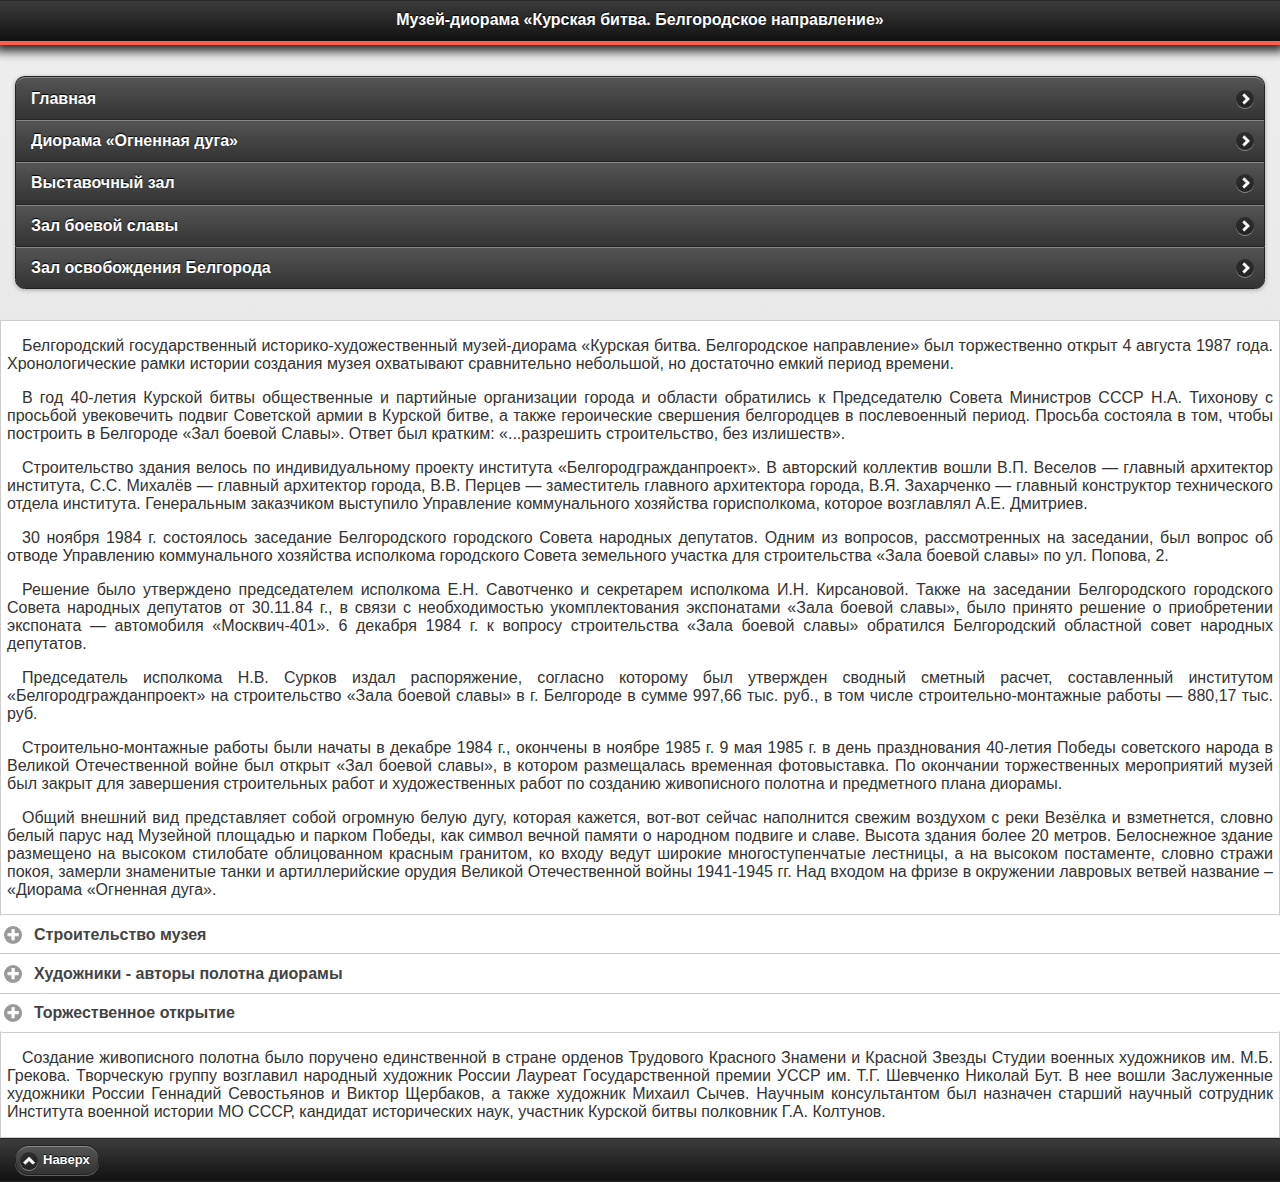
<file: index.html>
<!DOCTYPE html PUBLIC "-//W3C//DTD XHTML 1.0 Transitional//EN" "http://www.w3.org/TR/xhtml1/DTD/xhtml1-transitional.dtd">
<html xmlns="http://www.w3.org/1999/xhtml"><!-- InstanceBegin template="/Templates/mobiletemplate.dwt" codeOutsideHTMLIsLocked="false" -->
<head>
<!-- InstanceBeginEditable name="doctitle" -->
<title>index.htm</title>
<!-- InstanceEndEditable --><!-- InstanceBeginEditable name="head" --><!-- InstanceEndEditable -->
<meta http-equiv="Content-Type" content="text/html; charset=utf-8" />
<meta name="viewport" content="width=device-width, initial-scale=1.0, maximum-scale=1.0;" />
<meta name="apple-mobile-web-app-capable" content="yes" />
<link rel="stylesheet" href="css/jquery.mobile-1.0.min.css" />
<link rel="stylesheet" href="css/style.css" />
<link rel="stylesheet" href="css/photoswipe.css" />
<link rel="stylesheet" href="css/msgBoxLight.css" />
<script type="text/javascript" charset="utf-8" src="js/jquery-1.6.4.min.js"></script>
<script type="text/javascript" charset="utf-8" src="js/jquery.mobile-1.0.min.js"></script>
<script type="text/javascript" charset="utf-8" src="js/klass.min.js"></script>
<script type="text/javascript" charset="utf-8" src="js/code.photoswipe.jquery-3.0.4.min.js"></script>
<script type="text/javascript" charset="utf-8" src="js/custom.js"></script>
<script type="text/javascript" charset="utf-8" src="js/jquery.msgBox.js"></script>
</head>
<body>
<!-- /header -->
<div data-role="page" data-add-back-btn="true" >
  <div data-role="header" id="header">
    <h1 align="center">Музей-диорама «Курская битва. Белгородское направление»</h1>
  </div>
  <!-- /header -->
  <div data-role="content">
    <ul data-role="listview" data-inset="true" data-theme="a">
      <li> <a href="index.html">Главная</a> </li>
      <li> <a href="panorama.html">Диорама «Огненная дуга»</a> </li>
      <li> <a href="video.html">Выставочный зал</a> </li>  
       <li> <a href="zalboev.html">Зал боевой славы</a> </li> 
       <li> <a href="zalosvob.html">Зал освобождения Белгорода</a> </li>    
    </ul>
  </div>
  <!-- /content -->
  <div class="ui-body-d">
  <!-- InstanceBeginEditable name="EditRegion3" --><p class="justifyalign">Белгородский государственный историко-художественный музей-диорама «Курская битва. Белгородское направление» был торжественно открыт 4 августа 1987 года. Хронологические рамки истории создания музея охватывают сравнительно небольшой, но достаточно емкий период времени. </p>
    <p class="justifyalign">В год 40-летия Курской битвы общественные и партийные организации города и области обратились к Председателю Совета Министров СССР Н.А. Тихонову с просьбой увековечить подвиг Советской армии в Курской битве, а также героические свершения белгородцев в послевоенный период. Просьба состояла в том, чтобы построить в Белгороде «Зал боевой Славы». Ответ был кратким: «...разрешить строительство, без излишеств».</p>
    <p class="justifyalign"> Строительство здания велось по индивидуальному проекту института «Белгородгражданпроект». В авторский коллектив вошли В.П. Веселов — главный архитектор института, С.С. Михалёв — главный архитектор города, В.В. Перцев — заместитель главного архитектора города, В.Я. Захарченко — главный конструктор технического отдела института. Генеральным заказчиком выступило Управление коммунального хозяйства горисполкома, которое возглавлял А.Е. Дмитриев. </p>
    <p class="justifyalign">30 ноября 1984 г. состоялось заседание Белгородского городского Совета народных депутатов. Одним из вопросов, рассмотренных на заседании, был вопрос об отводе Управлению коммунального хозяйства исполкома городского Совета земельного участка для строительства «Зала боевой славы» по ул. Попова, 2. </p>
    <p class="justifyalign">Решение было утверждено председателем исполкома  Е.Н. Савотченко  и  секретарем  исполкома И.Н. Кирсановой. Также на заседании Белгородского городского Совета народных депутатов от 30.11.84 г., в связи с необходимостью укомплектования экспонатами «Зала боевой славы», было принято решение о приобретении экспоната — автомобиля «Москвич-401». 6 декабря 1984 г. к вопросу строительства «Зала боевой славы» обратился Белгородский областной совет народных депутатов. </p>
    <p class="justifyalign">Председатель исполкома Н.В. Сурков издал распоряжение, согласно которому был утвержден сводный сметный расчет, составленный институтом «Белгородгражданпроект» на строительство «Зала боевой славы» в г. Белгороде в сумме 997,66 тыс. руб., в том числе строительно-монтажные работы — 880,17 тыс. руб. </p>
    <p class="justifyalign">Строительно-монтажные работы были начаты в декабре 1984 г., окончены в ноябре 1985 г. 9 мая 1985 г. в день празднования 40-летия Победы советского народа в Великой Отечественной войне был открыт «Зал боевой славы», в котором размещалась временная фотовыставка. По окончании торжественных мероприятий музей был закрыт для завершения строительных работ и художественных работ по созданию живописного полотна и предметного плана диорамы. </p>
    <p class="justifyalign">Общий внешний вид представляет собой огромную белую дугу, которая кажется, вот-вот сейчас наполнится свежим воздухом с реки Везёлка и взметнется, словно белый парус над Музейной площадью и парком Победы, как символ вечной памяти о народном подвиге и славе. Высота здания более 20 метров. Белоснежное здание размещено на высоком стилобате облицованном красным гранитом, ко входу ведут широкие многоступенчатые лестницы, а на высоком постаменте, словно стражи покоя, замерли знаменитые танки и артиллерийские орудия Великой Отечественной войны 1941-1945 гг. Над входом на фризе в окружении лавровых ветвей название – «Диорама «Огненная дуга».</p>
<div data-role="collapsible-set">
                
                    <div data-role="collapsible">
                    <h3>Строительство музея</h3>
                    <img src="images/stroy2.jpg" class="imagecentershadow" />
                    <p></p>
                    <img src="images/stroy3.jpg" class="imagecentershadow" />
                    <p></p>
                    <img src="images/stroy1.jpg" class="imagecentershadow" />
                    <p></p>
                    </div>
                    
                    <div data-role="collapsible">
                    <h3>Художники - авторы полотна диорамы</h3>
                    <img src="images/painter0.jpg" class="imagecentershadow" />
                    <p></p>
                    <img src="images/painter1.jpg" class="imagecentershadow" />                   
                    <p></p>
                    <img src="images/painter3.jpg" class="imagecentershadow" />                    </div>
                    
<div data-role="collapsible">
                    <h3>Торжественное открытие</h3>
                      <img src="images/since1.jpg" class="imagecentershadow" />
                    <p></p>
                  <img src="images/since0.jpg" class="imagecentershadow" />
                    <p></p>
                    <img src="images/since2.jpg" class="imagecentershadow" />      </div>
                </div>  
    <p class="justifyalign">Создание живописного полотна было поручено единственной в стране орденов Трудового Красного Знамени и Красной Звезды Студии военных художников им. М.Б. Грекова. Творческую группу возглавил народный художник России Лауреат Государственной премии УССР им. Т.Г. Шевченко Николай Бут. В нее вошли Заслуженные художники России Геннадий Севостьянов и Виктор Щербаков, а также художник Михаил Сычев. Научным консультантом был назначен старший научный сотрудник Института военной истории МО СССР, кандидат исторических наук, участник Курской битвы полковник Г.А. Колтунов. </p>
  <!-- InstanceEndEditable -->
  </div>
  <div data-role="footer" data-theme="a">
    <div class="ui-bar"> <a href="#" data-role="button" data-icon="arrow-u" data-theme="a" style="float: left;" class="returnTopAction">Наверх</a> </div>
  </div>
  <!-- /Footer -->
</div>
<!-- /page -->
</body>
<!-- InstanceEnd --></html>
</file>
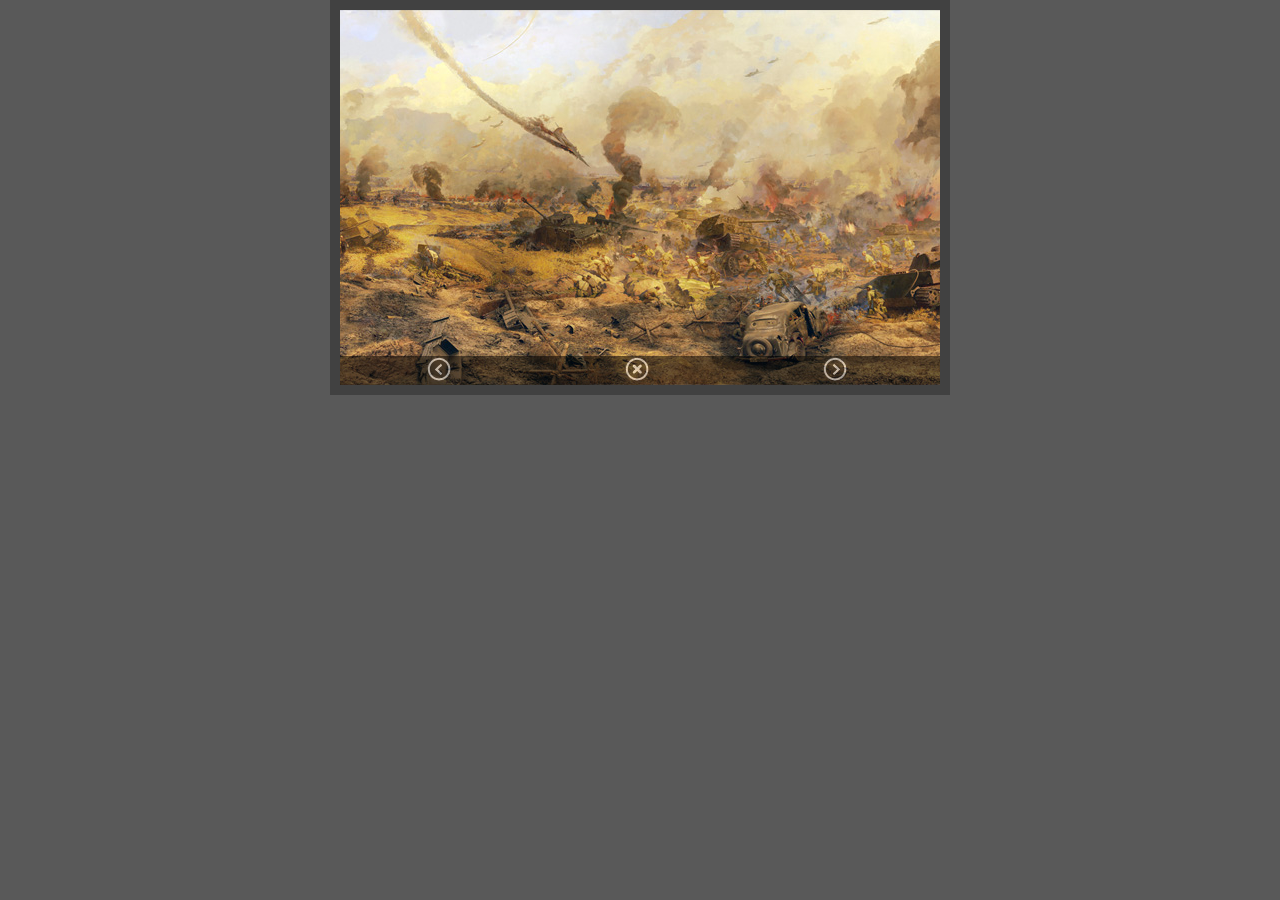
<file: pano/index.html>
<!DOCTYPE html PUBLIC "-//W3C//DTD XHTML 1.0 Strict//EN"
        "http://www.w3.org/TR/xhtml1/DTD/xhtml1-strict.dtd">
      <html xmlns="http://www.w3.org/1999/xhtml" lang="en" xml:lang="en">
<head>
<title>jQuery virtual tour</title>
<meta http-equiv="Content-Type" content="text/html; charset=utf-8" />
<link rel="shortcut icon" href="favicon.ico" />
<link rel="stylesheet" type="text/css" href="css/jquery.panorama.css" media="screen" />
<link rel="stylesheet" type="text/css" href="css/jquery.fancybox-1.3.1.css" media="screen" />
<script type="text/javascript" src="js/jquery.min.js"></script>
<script type="text/javascript" src="js/jquery.panorama.js"></script>
<script type="text/javascript">
	$(document).ready(function(){
		$("img.advancedpanorama").panorama({
	                auto_start: 1,
					mode_360: false,
					viewport_width: 600,
					control_display: 'yes',
			start_position: 0
	         });
	});
</script>
<script type="text/javascript" src="js/cvi_text_lib.js"></script>
<script type="text/javascript" src="js/jquery.advanced-panorama.js"></script>
<script type="text/javascript" src="js/jquery.flipv.js"></script>
<script type="text/javascript" src="js/jquery.fancybox-1.3.1.pack.js"></script>
<script type="text/javascript">
	$(document).ready(function(){
	  $('.thickbox').fancybox();
	});
</script>

<style  type="text/css">
	body {
	background: #595959;
	text-align: center;
	margin: 0px;
	padding: 0px;
	}
	h1 {
		color: white;
		margin-bottom: 2em;
		font-family: Verdana;
		font-weight: normal;
		font-size: 25px;
	}
	#page {
	text-align: center;
	color: white;
	margin: 0px;
	padding: 0px;
	}
	#page a {
		color: white;
	}
	#page .panorama-viewport {
		border: 10px solid #414141;
		margin-left: auto;
		margin-right: auto;
	}
	#page p {
		margin-bottom: 1em;
	}
</style>
</head>
<body>
<div id="page">	
<img src="img/sculpteur.jpg" class="advancedpanorama" width="1166" height="375" alt="" />
</div>
</body>
</html>
</file>
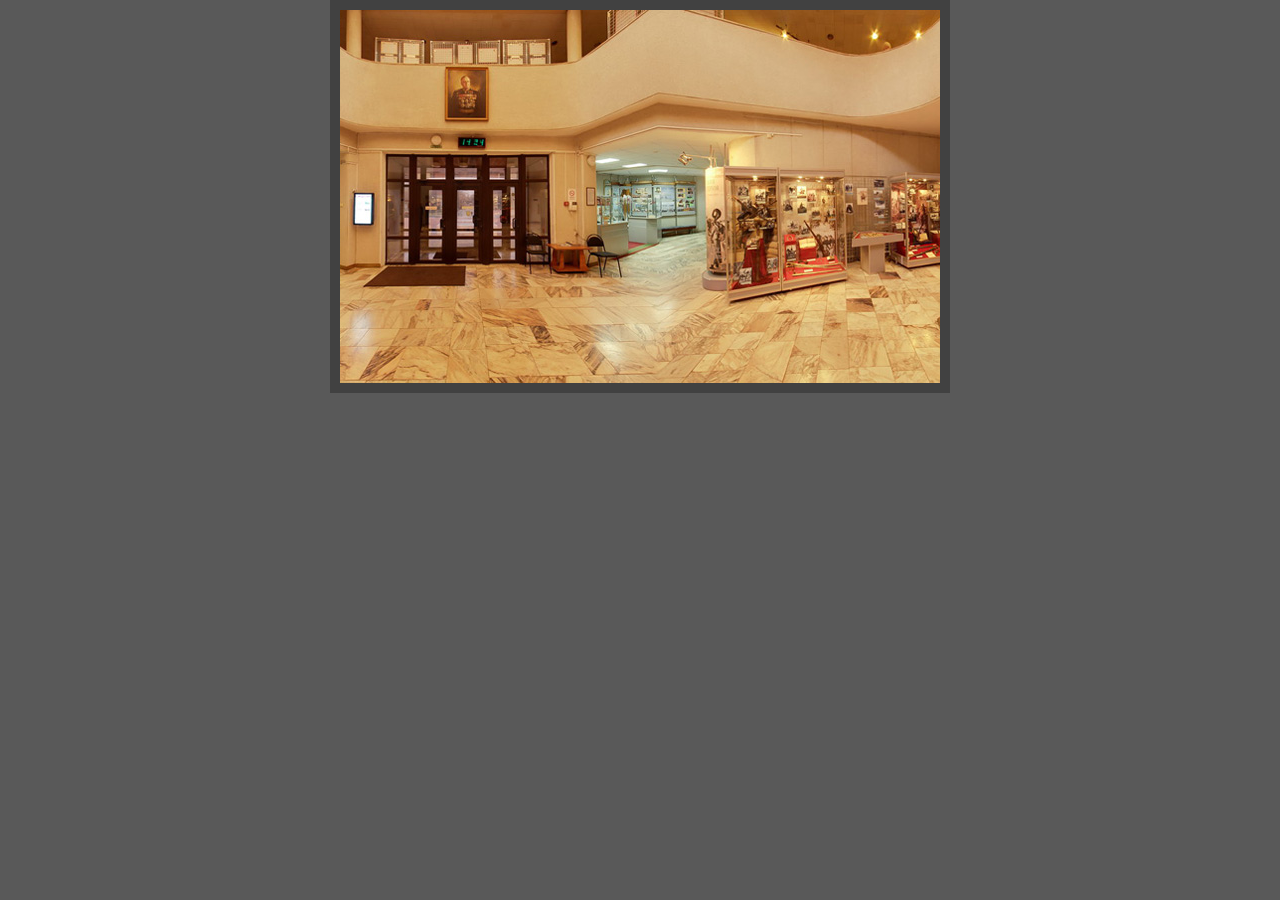
<file: pano1/index.html>
<!DOCTYPE html PUBLIC "-//W3C//DTD XHTML 1.0 Strict//EN"
        "http://www.w3.org/TR/xhtml1/DTD/xhtml1-strict.dtd">
      <html xmlns="http://www.w3.org/1999/xhtml" lang="en" xml:lang="en">
<head>
<title>jQuery virtual tour</title>
<meta http-equiv="Content-Type" content="text/html; charset=utf-8" />
<link rel="shortcut icon" href="favicon.ico" />
<link rel="stylesheet" type="text/css" href="css/jquery.panorama.css" media="screen" />
<link rel="stylesheet" type="text/css" href="css/jquery.fancybox-1.3.1.css" media="screen" />
<script type="text/javascript" src="js/jquery.min.js"></script>
<script type="text/javascript" src="js/jquery.panorama.js"></script>
<script type="text/javascript">
	$(document).ready(function(){
		$("img.advancedpanorama").panorama({
	                auto_start: 1,
					mode_360: true,
					viewport_width: 600,
					control_display: 'auto',
			start_position: 0
	         });
	});
</script>
<script type="text/javascript" src="js/cvi_text_lib.js"></script>
<script type="text/javascript" src="js/jquery.advanced-panorama.js"></script>
<script type="text/javascript" src="js/jquery.flipv.js"></script>
<script type="text/javascript" src="js/jquery.fancybox-1.3.1.pack.js"></script>
<script type="text/javascript">
	$(document).ready(function(){
	  $('.thickbox').fancybox();
	});
</script>

<style  type="text/css">
	body {
	background: #595959;
	text-align: center;
	margin: 0px;
	padding: 0px;
	}
	h1 {
		color: white;
		margin-bottom: 2em;
		font-family: Verdana;
		font-weight: normal;
		font-size: 25px;
	}
	#page {
	text-align: center;
	color: white;
	margin: 0px;
	padding: 0px;
	}
	#page a {
		color: white;
	}
	#page .panorama-viewport {
		border: 10px solid #414141;
		margin-left: auto;
		margin-right: auto;
	}
	#page p {
		margin-bottom: 1em;
	}
</style>
</head>
<body>
<div id="page">	
<img src="img/sculpteur.jpg" class="advancedpanorama" width="1491" height="373" alt="" />
</div>
</body>
</html>
</file>
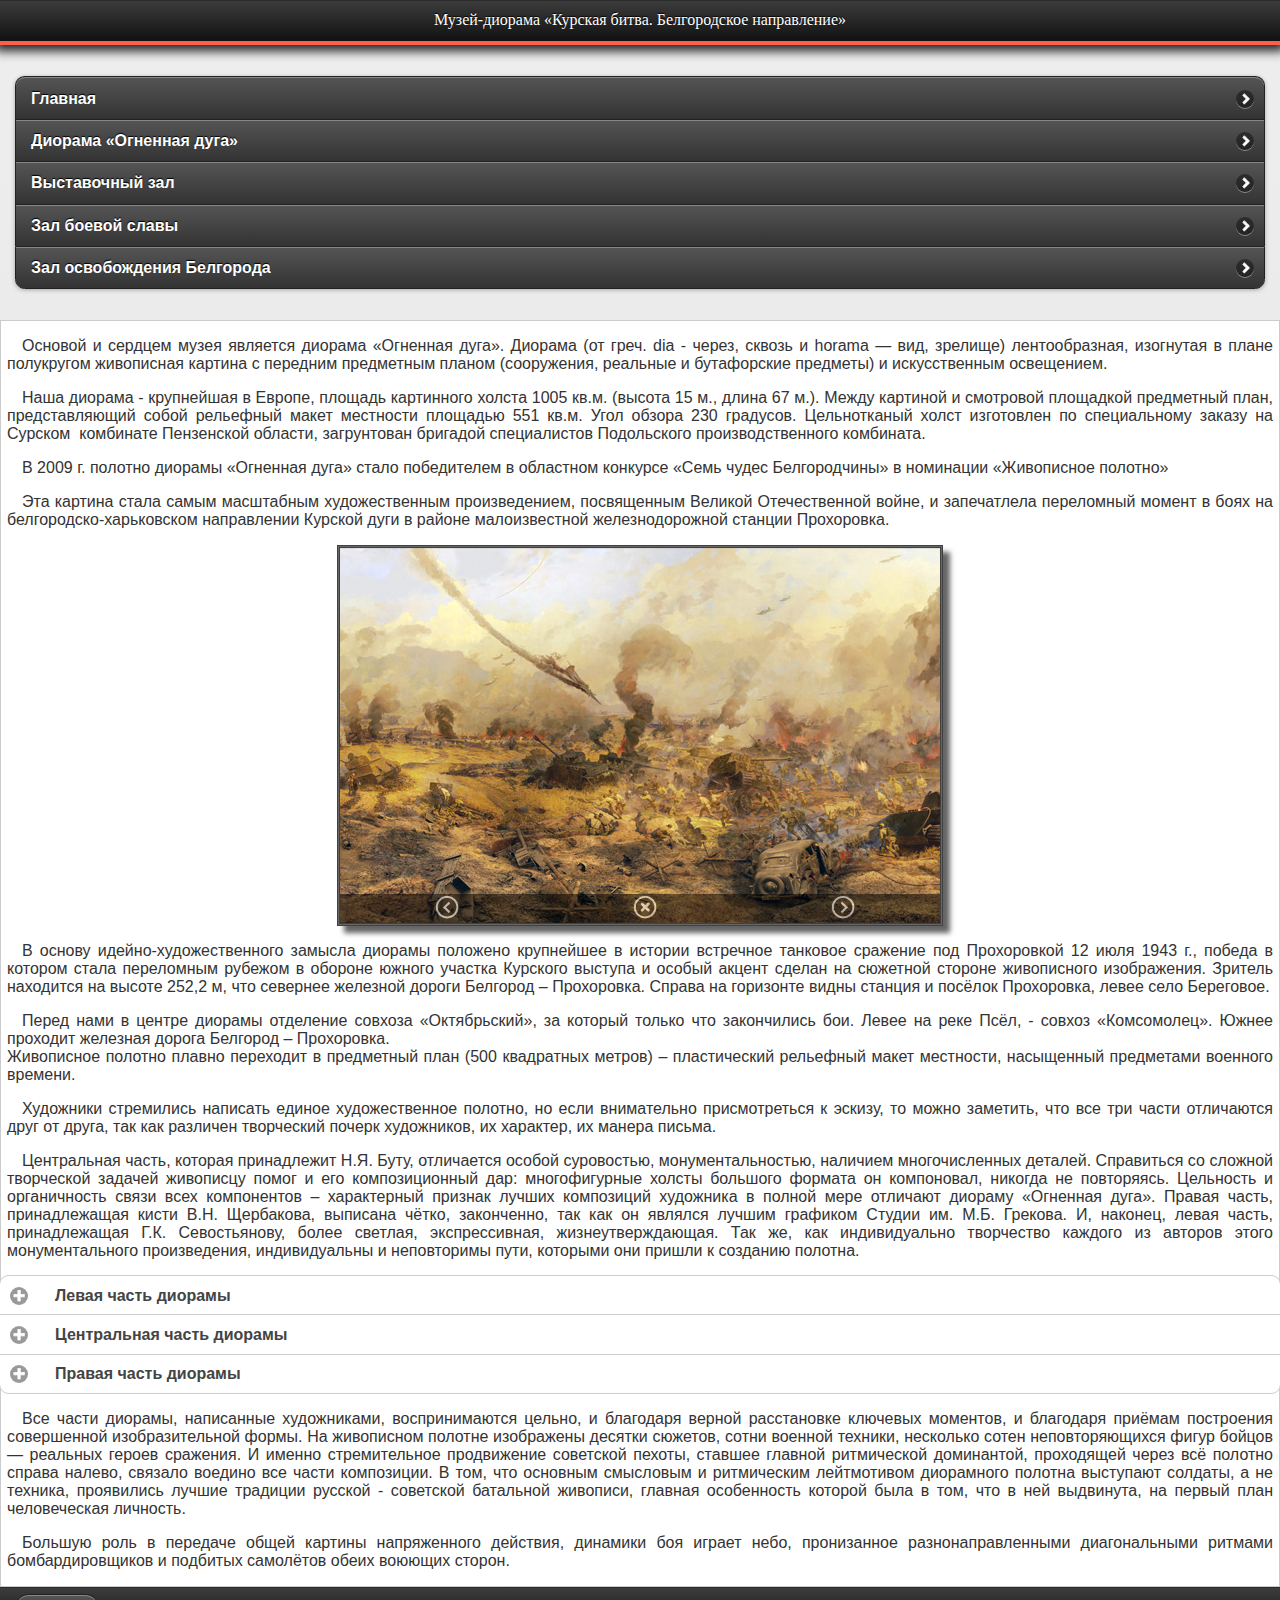
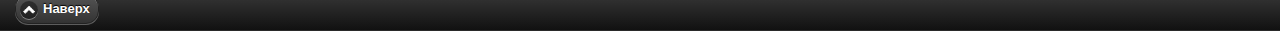
<file: panorama.html>
<!DOCTYPE html PUBLIC "-//W3C//DTD XHTML 1.0 Transitional//EN" "http://www.w3.org/TR/xhtml1/DTD/xhtml1-transitional.dtd">
<html xmlns="http://www.w3.org/1999/xhtml"><!-- InstanceBegin template="/Templates/mobiletemplate.dwt" codeOutsideHTMLIsLocked="false" -->
<head>
<!-- InstanceBeginEditable name="doctitle" -->
<title>Диорама</title>
<!-- InstanceEndEditable --><!-- InstanceBeginEditable name="head" --><!-- InstanceEndEditable -->
<meta http-equiv="Content-Type" content="text/html; charset=utf-8" />
<meta name="viewport" content="width=device-width, initial-scale=1.0, maximum-scale=1.0;" />
<meta name="apple-mobile-web-app-capable" content="yes" />
<link rel="stylesheet" href="css/jquery.mobile-1.0.min.css" />
<link rel="stylesheet" href="css/style.css" />
<link rel="stylesheet" href="css/photoswipe.css" />
<link rel="stylesheet" href="css/msgBoxLight.css" />
<script type="text/javascript" charset="utf-8" src="js/jquery-1.6.4.min.js"></script>
<script type="text/javascript" charset="utf-8" src="js/jquery.mobile-1.0.min.js"></script>
<script type="text/javascript" charset="utf-8" src="js/klass.min.js"></script>
<script type="text/javascript" charset="utf-8" src="js/code.photoswipe.jquery-3.0.4.min.js"></script>
<script type="text/javascript" charset="utf-8" src="js/custom.js"></script>
<script type="text/javascript" charset="utf-8" src="js/jquery.msgBox.js"></script>
</head>
<body>
<!-- /header -->
<div data-role="page" data-add-back-btn="true" >
  <div data-role="header" id="header">
    <h1 align="center">Музей-диорама «Курская битва. Белгородское направление»</h1>
  </div>
  <!-- /header -->
  <div data-role="content">
    <ul data-role="listview" data-inset="true" data-theme="a">
      <li> <a href="index.html">Главная</a> </li>
      <li> <a href="panorama.html">Диорама «Огненная дуга»</a> </li>
      <li> <a href="video.html">Выставочный зал</a> </li>  
       <li> <a href="zalboev.html">Зал боевой славы</a> </li> 
       <li> <a href="zalosvob.html">Зал освобождения Белгорода</a> </li>    
    </ul>
  </div>
  <!-- /content -->
  <div class="ui-body-d">
  <!-- InstanceBeginEditable name="EditRegion3" -->
    <div class="justifyalign">
      <p>Основой и сердцем музея является диорама «Огненная дуга». Диорама (от греч. dia - через, сквозь и horama — вид, зрелище) лентообразная, изогнутая в плане полукругом живописная картина с передним предметным планом (сооружения, реальные и бутафорские предметы) и искусственным освещением.</p>
      <p>Наша диорама - крупнейшая в Европе, площадь картинного холста 1005 кв.м. (высота 15 м., длина 67 м.). Между картиной и смотровой площадкой предметный план, представляющий собой рельефный макет местности  площадью 551 кв.м.   Угол обзора 230 градусов. Цельнотканый холст изготовлен по специальному заказу на Сурском  комбинате Пензенской области, загрунтован бригадой специалистов Подольского производственного комбината.</p>
      <p>В 2009 г. полотно диорамы «Огненная дуга» стало победителем в областном конкурсе «Семь чудес Белгородчины» в номинации «Живописное полотно» </p>
      <p >Эта картина стала самым масштабным художественным произведением, посвященным Великой Отечественной войне, и запечатлела переломный момент в боях на белгородско-харьковском направлении Курской дуги в районе малоизвестной железнодорожной станции Прохоровка. </p>
      <link rel="stylesheet" type="text/css" href="pano/css/jquery.panorama.css" media="screen" />
      <script type="text/javascript" src="pano/js/jquery.min.js"></script>
      <script type="text/javascript" src="pano/js/jquery.panorama.js"></script>
      <script type="text/javascript">
	$(document).ready(function(){
		$("img.advancedpanorama").panorama({
	                auto_start: 1,
					mode_360: false,
					viewport_width: 600,
					control_display: 'yes',
			start_position: 0
	         });
	});
</script>
      <script type="text/javascript" src="pano/js/cvi_text_lib.js"></script>
      <script type="text/javascript" src="pano/js/jquery.advanced-panorama.js"></script>
      <script type="text/javascript" src="pano/js/jquery.flipv.js"></script>
      <style  type="text/css">
	body {
	background: #595959;
	text-align: center;
	margin: 0px;
	padding: 0px;
	}
	h1 {
		color: white;
		margin-bottom: 2em;
		font-family: Verdana;
		font-weight: normal;
		font-size: 25px;
	}
	#page {
	text-align: center;
	color: white;
	margin: 0px;
	padding: 0px;
	
	}
	#page a {
		color: white;
	}
	#page .panorama-viewport {
		border: 3px double #414141;
		margin-left: auto;
		margin-right: auto;
		box-shadow: 7px 7px 5px 0px rgba(50, 50, 50, 0.75);
		background:#666666;		
	}
	#page p {
		margin-bottom: 1em;
	}
</style>
      <div id="page">	<img src="pano/img/sculpteur.jpg" class="advancedpanorama" width="1166" height="375" alt="" /></div>
      <p >В основу идейно-художественного замысла диорамы положено крупнейшее в истории встречное танковое сражение под Прохоровкой 12 июля 1943 г., победа в котором стала переломным рубежом в обороне южного участка Курского выступа и особый акцент сделан на сюжетной стороне живописного изображения. Зритель находится на высоте 252,2 м, что севернее железной дороги Белгород – Прохоровка. Справа на горизонте видны станция и посёлок Прохоровка, левее село Береговое.</p>
      <p > Перед нами в центре диорамы отделение совхоза «Октябрьский», за который только что закончились бои. Левее на реке Псёл, - совхоз «Комсомолец». Южнее проходит железная дорога Белгород – Прохоровка. <br />
        Живописное полотно плавно переходит в предметный план (500 квадратных метров) – пластический рельефный макет местности, насыщенный предметами военного времени. </p>
      <p >Художники стремились написать единое художественное полотно, но если внимательно присмотреться к эскизу, то можно заметить, что все три части отличаются друг от друга, так как различен творческий почерк художников, их характер, их манера письма. </p>
      <p >Центральная часть, которая принадлежит Н.Я. Буту, отличается особой суровостью, монументальностью, наличием многочисленных деталей. Справиться со сложной творческой задачей живописцу помог и его композиционный дар: многофигурные холсты большого формата он компоновал, никогда не повторяясь. Цельность и органичность связи всех компонентов – характерный признак лучших композиций художника в полной мере отличают диораму «Огненная дуга». Правая часть, принадлежащая кисти В.Н. Щербакова, выписана чётко, законченно, так как он являлся лучшим графиком Студии им. М.Б. Грекова. И, наконец, левая часть, принадлежащая Г.К. Севостьянову, более светлая, экспрессивная, жизнеутверждающая. Так же, как индивидуально творчество каждого из авторов этого монументального произведения, индивидуальны и неповторимы пути, которыми они пришли к созданию полотна.</p>
      <div data-role="collapsible-set">
        <div data-role="collapsible">
          <h3>Левая часть диорамы</h3>
          <p >Левая часть диорамы, написанная Геннадием Севастьяновым, отображает события, происходившие на Прохоровском поле после 17-часов, а также эпизоды военных действий 13 и 14 июля. 
            В этой части живописного полотна особенно наглядно отражено взаимодействие войск в бою. </p>
          <p >Вот правее подбитого гитлеровского танка поднимает в атаку воинов заместитель командира 23-гвардейского полка 9-гвардейской воздушно-десантной дивизии гвардии майор Н.М. Назаров. </p>
          <p ><img src="images/nazarov.jpg"  class="imagecentershadow" /></p>
          <p >Художнику удалось сохранить портретное сходство и передать состояние сильного психологического напряжения. Отважный командир был удостоен многих правительственных наград. После войны руководил сводным оркестром в период парадов на Красной площади.</p>
          <p >Сторожевое машина, в которой находился старший лейтенант А. Е. Пальчиков, была подбита — разрывом снаряда сорвало гусеницу. Члены экипажа выскочили из машины, пытаясь устранить повреждение, но сразу же из кустов их обстреляли вражеские автоматчики. </p>
          <p ><img src="images/palchikov.jpg" class="imagecentershadow"  /></p>
          <p >Воины заняли оборону и отбили несколько атак гитлеровцев. В этом неравном бою пал смертью героя Алексей Егорович Пальчиков.</p>
          <p >«Гв. ст. сержaнт М. Ф. Борисов - комсорг aртиллерийского дивизионa 58-й мотострелковой бригaды. 11 июля 1943 годa в момент боя зa свх. «Октябрьский», Прохоровского р-нa Курской облaсти был нa огневой позиции бaтaреи 76-мм пушек, где рaнен был нaводчик орудия. Противник предпринял aтaку огневой позиции бaтaреи 19 тaнкaми и вывел из строя весь рaсчет орудия. Борисов сaм лично встaл к орудию и подпустил тaнки пр-кa нa близкое рaсстояние до 200 метров - прямой нaводкой подбил 8 тaнков, тем сaмым сорвaл aтaку противникa.</p>
          <p ><img src="images/borisov.jpg" class="imagecentershadow"  /></p>
          <p > Только после тяжелого рaнения и выходa пушки из строя гвaрдии стaрший сержaнт Борисов был вынужден прекрaтить нерaвный бой.</p>
          <p > Зa доблесть, мужество и героизм, проявленные в борьбе против немецких зaхвaтчиков, Борисов достоин присвоения звaния Героя Советского Союзa с вручением орденa Ленинa и медaли Золотaя Звездa»<br />
          </p>
          <p >Старшина медицинской службы Нина Яковлевна Вишневская -  санинструктор 1-го танкового батальона выводит с поля боя раненого бойца. </p>
          <p ><img src="images/vishnevskaya.jpg"   class="imagecentershadow" /></p>
          <p >За Прохоровку Нина Вишневская получила свою первую награду, медаль «За боевые заслуги». К своему 70-летнему юбилею Нина Яковлевна написала такие строки:</p>
          <p align="center"><em>«И часто юность вспоминая,<br />
          Я вижу вновь себя в строю.<br />
          И память сердца возвращает<br />
          Живыми тех, кто пал в бою».</em></p>
          <p > Для этой части диорамы, также как и правой, в отличие от центральной части,  характерен «простор действия». Все планы – передний, средний, дальний – хорошо просматриваются, что даёт возможность панорамного обзора боевых действий. Справа, в основном композиционном узле левой части диорамы, на переднем и среднем планах, художник, сумел передать острую динамику боя. У нижнего обреза полотна на переднем плане виден расчёт противотанкового ружья.</p>
          <p ><img src="images/shpetny.jpg"   class="imagecentershadow" /></p>
          <p > Это ведёт огонь по наступающим танкам командир взвода противотанковых ружей из 95 гв.сд гв. старший лейтенант П.И. Шпетный, который ценой собственной жизни остановил 7-й вражеский танк. Герой Советского Союза похоронен на поле под Прохоровкой, за которую отдал свою жизнь, а поле это названо в честь героя – полем Шпетного. </p>
          <p >Мария Сергеевна Боровиченко - санитарка 32-го гвардейского артиллерийского полка оказывает помощь раненному бойцу.</p>
          <p ><img src="images/borovichenko.jpg" class="imagecentershadow" /></p>
        </div>
        <div data-role="collapsible">
          <h3>Центральная часть диорамы</h3>
          <p>В центральной части диорамы показаны события второй половины дня, и здесь сосредоточены ключевые эпизоды живописного полотна диорамы. Противник вводит свои вторые эшелоны. И снова тяжёлые танки «тигр» ведут шквальный огонь, поддерживая средние танки, которые на большой скорости  ринулись навстречу нашим танкам. За этим стальным щитом гитлеровская пехота, передвигаясь на бронетранспортёрах, спешивалась и шла в атаку. Порой танки наскакивали друг на друга и, сцепившись, уже не могли разойтись, бились насмерть, пока один из них не вспыхивал факелом или не останавливался с перебитыми гусеницами. Действия пехоты поддерживались массированными ударами авиации. Бомбардировщики группами по 20-30 самолётов непрерывно бомбардировали боевые порядки наших войск. Трудно было поверить, что перед такой стальной лавиной что-то живое уцелеет.  Небо почернело от дыма и пыли. Едкие  газы от взрывов снарядов и мин слепили глаза. От грохота орудий и миномётов, лязга гусениц воины теряли слух. </p>
          <p> Кульминационным центром диорамы и её смысловой составляющей являются два крупных композиционных узла, расположенных в центральной части живописного полотна. Один из них - поверженный немецкий танк с прислонившимся к нему убитым гитлеровцем, символизирует крах немецкой идеи технического превосходства Германии. Второй – танковый таран, показанный масштабно на переднем плане справа от подбитого немецкого танка, как апофеоз сражения. Т-34 – лучшая боевая машина того периода, словно замер на пьедестале,  символизируя память о героизме советских танкистов. Ближе к  левой части полотна на заднем плане под крылом падающего немецкого самолёта показана еще одна сцена танкового тарана 12 июля. Его совершил танковый экипаж лейтенанта А. Гусева  из 2-го танкового батальона капитана П.А. Скрипкина 181-й танковой бригады.</p>
          <p><img src="images/gusev.jpg" class="imagecentershadow"  /></p>
          <p>...От вражеского огня загорелось несколько наших машин, в том числе и «тридцатьчетверка» комбата. Танкисты остановили дымящийся танк и начали вытягивать раненого из верхнего люка. Рядом оказалась воронка, в которую радист А. Зырянов и оттащил командира. Как отмечается в донесении политотдела бригады, в это время экипаж «тигра» заметил движение у остановившегося Т-34 и двинулся к нему.</p>
          <p>Заметив это, оставшиеся в танке командир машины лейтенант И.А. Гусев, башенный стрелок ст. сержант Р.И. Чернов и механик-водитель ст. сержант А.С. Николаев, стремясь спасти раненого, пошли на таран. В результате столкновения с Т-6 «тридцатьчетверка» взорвалась, ценой трех жизней была обездвижена вражеская машина. Не удалось спасти и комбата, ранение оказалось тяжелым, он умер на поле боя. Это был не первый и не последний танковый таран в этот день. Как вспоминал бывший начальник разведотдела штаба 2-го тк, в ту пору подполковник, Е.Ф. Ивановский: «На поле под Прохоровкой было совершено более 20 танковых таранов».</p>
        </div>
        <div data-role="collapsible">
          <h3>Правая часть диорамы</h3>
          <p>В правой части диорамы показаны события, происходившие 12 июля 1943 г. до 14 часов. В правой части полотна в  небе хорошо видны  огненные шлейфы «Катюш» 76-го и 80-го гвардейских миномётных полков.  В глубине ведут бой танкисты батальона 31 танковой бригады под командованием майора И. Чарторыжского, среди них сержант И.П. Зеленин из села Береговое, за который идёт бой. </p>
          <p><img src="images/katyusha.jpg" class="imagecentershadow" /></p>
          <p>На переднем плане изображены танки с посаженным на них десантом из воинов 9 гвардейской воздушно-десантной дивизии, рядом меняют огневые позиции артиллеристы 108–го истребительного противотанкового артполка. Впереди связист старший сержант А.И. Егоров. </p>
          <p><img src="images/egorov.jpg" class="imagecentershadow"  /></p>
          <p>Под артиллерийским огнём он семь раз восстанавливал телефонную связь между огневыми позициями, командными и наблюдательными пунктами, за что был удостоен медали «За отвагу». Слева от него изображён танк с открытым люком, из которого видна фигура танкиста с длинной бородой. </p>
          <p><img src="images/penejko.jpg" class="imagecentershadow" /></p>
          <p>Старший лейтенант Г.И. Пэнежко из 31–й танковой бригады отличился во многих боях. Внезапность, точный расчет, дерзость - «Боевой почерк Пэнежко». Впоследствии – Героя Советского Союза. </p>
          <p>В отображении страшных боёв на Прохоровском поле первой половины дня художник Виктор Щербаков  точно расставил акценты, показывая главной действующей силой сражения не технику, а людей, и это несмотря на то, что боевая техника изображена в большом количестве на разных планах. Нельзя не обратить внимания на подбитую гитлеровскую технику, изображенную справа. Здесь своего рода «кладбище» немецких танков и штурмовых орудий. 
            Большую роль играет колорит в передаче батальных сцен. Художник использует  разные оттенки бурого цвета, холодные зелёные, голубые тона. Нечёткие очертания техники на дальних планах растворяются в клубах дыма и копоти, не позволяя зрителю, сразу легко и точно определить к чьим войскам она принадлежит. Фрагменты полотна с изображением советских пехотинцев, уверенно продвигающихся вперёд, напротив, показаны через теплый колорит с акцентом на желто-зелёные оттенки советской формы и желтую и красную охру выжженной земли. В правой части диорамного полотна разрозненные столбы дыма от разрывов снарядов и бомб не закрывают полностью неба, и на дальнем плане хорошо просматриваются станция и посёлок Прохоровка, левее село Береговое. Все отдельные эпизоды правой части диорамы, с точной расстановкой всех её компонентов, включая предметный план, передают динамику боя, органично подводят к кульминации живописного полотна и дают возможность зрителю определить исход сражения.</p>
        </div>
      </div>
      <p >Все части диорамы, написанные художниками, воспринимаются цельно, и благодаря верной расстановке ключевых моментов, и благодаря приёмам построения совершенной изобразительной формы. На живописном полотне изображены десятки сюжетов, сотни военной техники, несколько сотен неповторяющихся фигур бойцов — реальных героев сражения. И именно стремительное продвижение советской пехоты, ставшее главной ритмической доминантой, проходящей через всё полотно справа налево, связало воедино все части композиции. В том, что основным смысловым и ритмическим лейтмотивом диорамного полотна выступают солдаты, а не техника,  проявились лучшие традиции русской - советской батальной живописи, главная особенность которой была в том, что в ней выдвинута, на первый план человеческая личность. </p>
      <p > Большую роль в передаче общей картины напряженного действия, динамики боя играет небо, пронизанное разнонаправленными диагональными ритмами бомбардировщиков и подбитых самолётов обеих воюющих сторон.<br />
      </p>
    </div>
    <!-- InstanceEndEditable -->
  </div>
  <div data-role="footer" data-theme="a">
    <div class="ui-bar"> <a href="#" data-role="button" data-icon="arrow-u" data-theme="a" style="float: left;" class="returnTopAction">Наверх</a> </div>
  </div>
  <!-- /Footer -->
</div>
<!-- /page -->
</body>
<!-- InstanceEnd --></html>
</file>
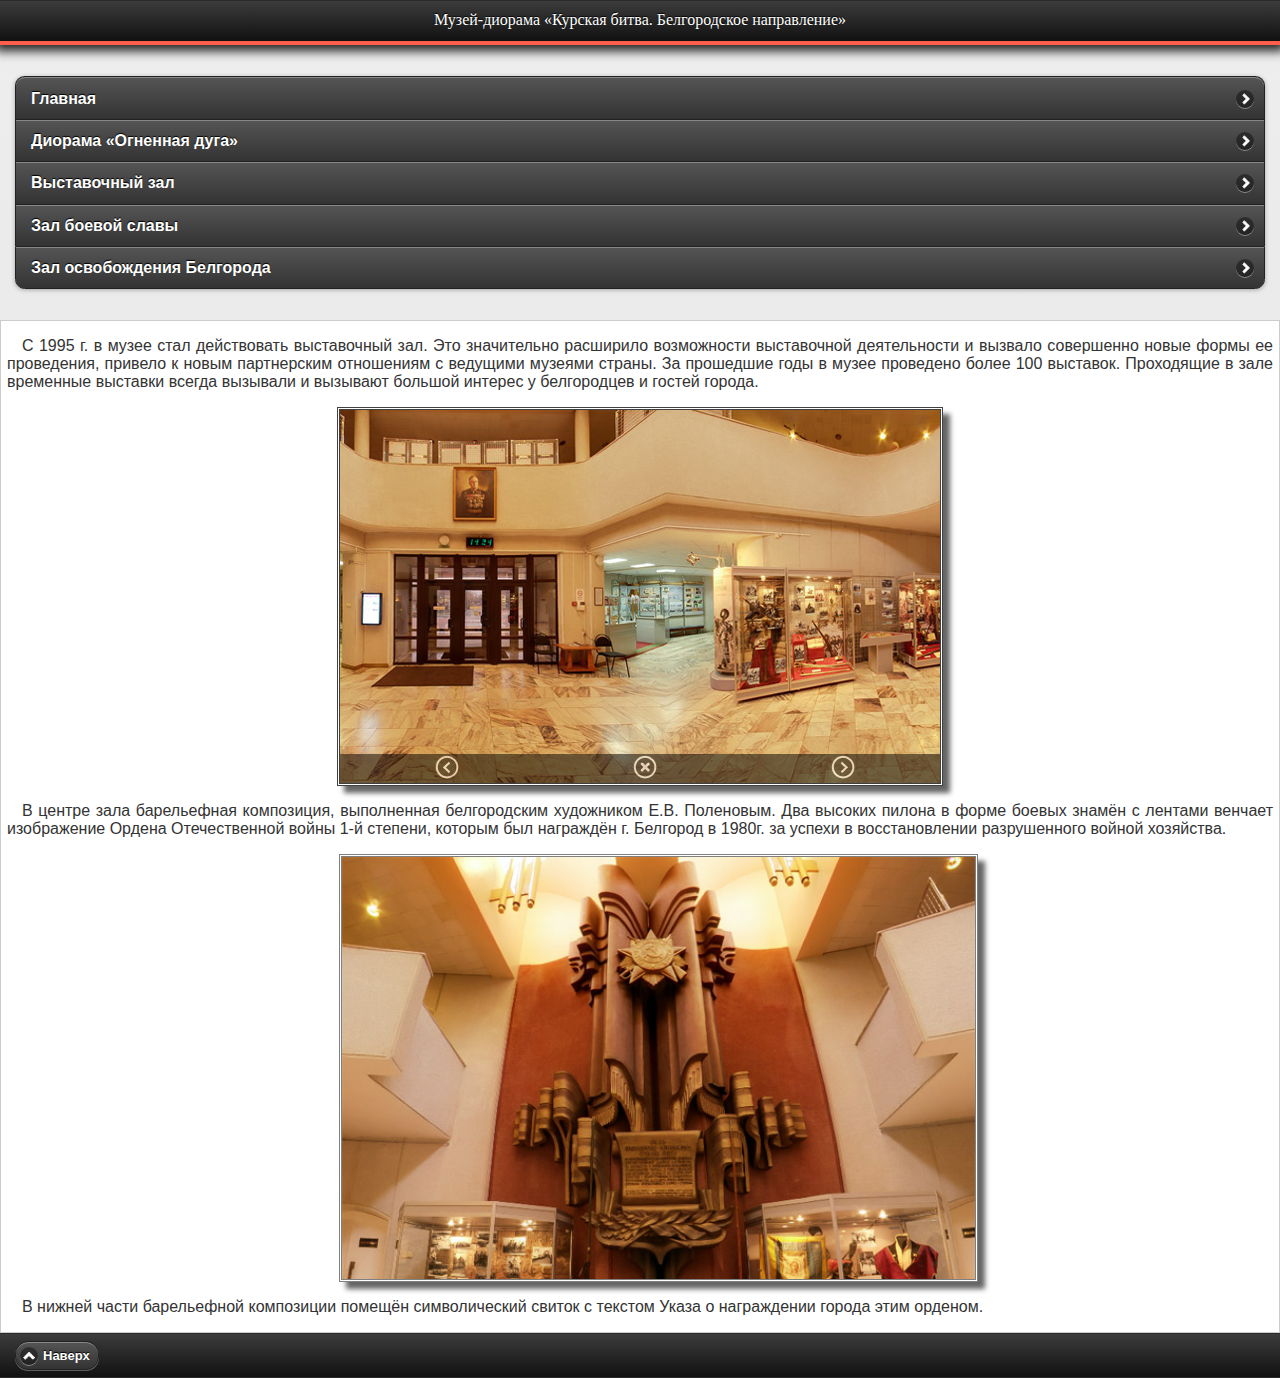
<file: video.html>
<!DOCTYPE html PUBLIC "-//W3C//DTD XHTML 1.0 Transitional//EN" "http://www.w3.org/TR/xhtml1/DTD/xhtml1-transitional.dtd">
<html xmlns="http://www.w3.org/1999/xhtml"><!-- InstanceBegin template="/Templates/mobiletemplate.dwt" codeOutsideHTMLIsLocked="false" -->
<head>
<!-- InstanceBeginEditable name="doctitle" -->
<title>Выставочный зал</title>
<!-- InstanceEndEditable --><!-- InstanceBeginEditable name="head" -->

   
  

<!-- InstanceEndEditable -->
<meta http-equiv="Content-Type" content="text/html; charset=utf-8" />
<meta name="viewport" content="width=device-width, initial-scale=1.0, maximum-scale=1.0;" />
<meta name="apple-mobile-web-app-capable" content="yes" />
<link rel="stylesheet" href="css/jquery.mobile-1.0.min.css" />
<link rel="stylesheet" href="css/style.css" />
<link rel="stylesheet" href="css/photoswipe.css" />
<link rel="stylesheet" href="css/msgBoxLight.css" />
<script type="text/javascript" charset="utf-8" src="js/jquery-1.6.4.min.js"></script>
<script type="text/javascript" charset="utf-8" src="js/jquery.mobile-1.0.min.js"></script>
<script type="text/javascript" charset="utf-8" src="js/klass.min.js"></script>
<script type="text/javascript" charset="utf-8" src="js/code.photoswipe.jquery-3.0.4.min.js"></script>
<script type="text/javascript" charset="utf-8" src="js/custom.js"></script>
<script type="text/javascript" charset="utf-8" src="js/jquery.msgBox.js"></script>
</head>
<body>
<!-- /header -->
<div data-role="page" data-add-back-btn="true" >
  <div data-role="header" id="header">
    <h1 align="center">Музей-диорама «Курская битва. Белгородское направление»</h1>
  </div>
  <!-- /header -->
  <div data-role="content">
    <ul data-role="listview" data-inset="true" data-theme="a">
      <li> <a href="index.html">Главная</a> </li>
      <li> <a href="panorama.html">Диорама «Огненная дуга»</a> </li>
      <li> <a href="video.html">Выставочный зал</a> </li>  
       <li> <a href="zalboev.html">Зал боевой славы</a> </li> 
       <li> <a href="zalosvob.html">Зал освобождения Белгорода</a> </li>    
    </ul>
  </div>
  <!-- /content -->
  <div class="ui-body-d">
  <!-- InstanceBeginEditable name="EditRegion3" --> 
 
  <div class="justifyalign" >
  
  <p>С 1995 г. в музее стал действовать выставочный зал. Это значительно расширило возможности выставочной деятельности и вызвало совершенно новые формы ее проведения, привело к новым партнерским отношениям с ведущими музеями страны. За прошедшие годы в музее проведено более 100 выставок. Проходящие в зале временные выставки всегда вызывали и вызывают большой интерес у белгородцев и гостей города. </p>
   <link rel="stylesheet" type="text/css" href="pano1/css/jquery.panorama.css" media="screen" />
      <script type="text/javascript" src="pano1/js/jquery.min.js"></script>
      <script type="text/javascript" src="pano1/js/jquery.panorama.js"></script>
      <script type="text/javascript">
	$(document).ready(function(){
		$("img.advancedpanorama").panorama({
	                auto_start: 1,
					mode_360: true,
					viewport_width: 600,
					control_display: 'yes',
			start_position: 0
	         });
	});
</script>
      <script type="text/javascript" src="pano1/js/cvi_text_lib.js"></script>
      <script type="text/javascript" src="pano1/js/jquery.advanced-panorama.js"></script>
      <script type="text/javascript" src="pano1/js/jquery.flipv.js"></script>
      <style  type="text/css">
	body {
	background: #595959;
	text-align: center;
	margin: 0px;
	padding: 0px;
	}
	h1 {
		color: white;
		margin-bottom: 2em;
		font-family: Verdana;
		font-weight: normal;
		font-size: 25px;
	}
	#page {
	text-align: center;
	color: white;
	margin: 0px;
	padding: 0px;
	}
	#page a {
		color: white;
	}
	#page .panorama-viewport {
		border: 3px double #414141;
		margin-left: auto;
		margin-right: auto;
		box-shadow: 7px 7px 5px 0px rgba(50, 50, 50, 0.75);
		
	}
	#page p {
		margin-bottom: 1em;
	}
</style>
      <div id="page">	 <img src="pano1/img/sculpteur.jpg" class="advancedpanorama" width="1491" height="373" alt="" /></div>
      
  <p>В центре зала барельефная композиция, выполненная белгородским художником Е.В. Поленовым. Два высоких пилона в форме боевых знамён с лентами венчает изображение Ордена Отечественной войны 1-й степени, которым был награждён г. Белгород в 1980г. за успехи в восстановлении разрушенного войной хозяйства. </p>
  <p><img src="images/barelief.jpg" class="imagecentershadow"  /></p>
  <p>В нижней части барельефной композиции помещён символический свиток с текстом Указа о награждении города этим орденом. </p>
  </div>
  <!-- InstanceEndEditable -->
  </div>
  <div data-role="footer" data-theme="a">
    <div class="ui-bar"> <a href="#" data-role="button" data-icon="arrow-u" data-theme="a" style="float: left;" class="returnTopAction">Наверх</a> </div>
  </div>
  <!-- /Footer -->
</div>
<!-- /page -->
</body>
<!-- InstanceEnd --></html>
</file>
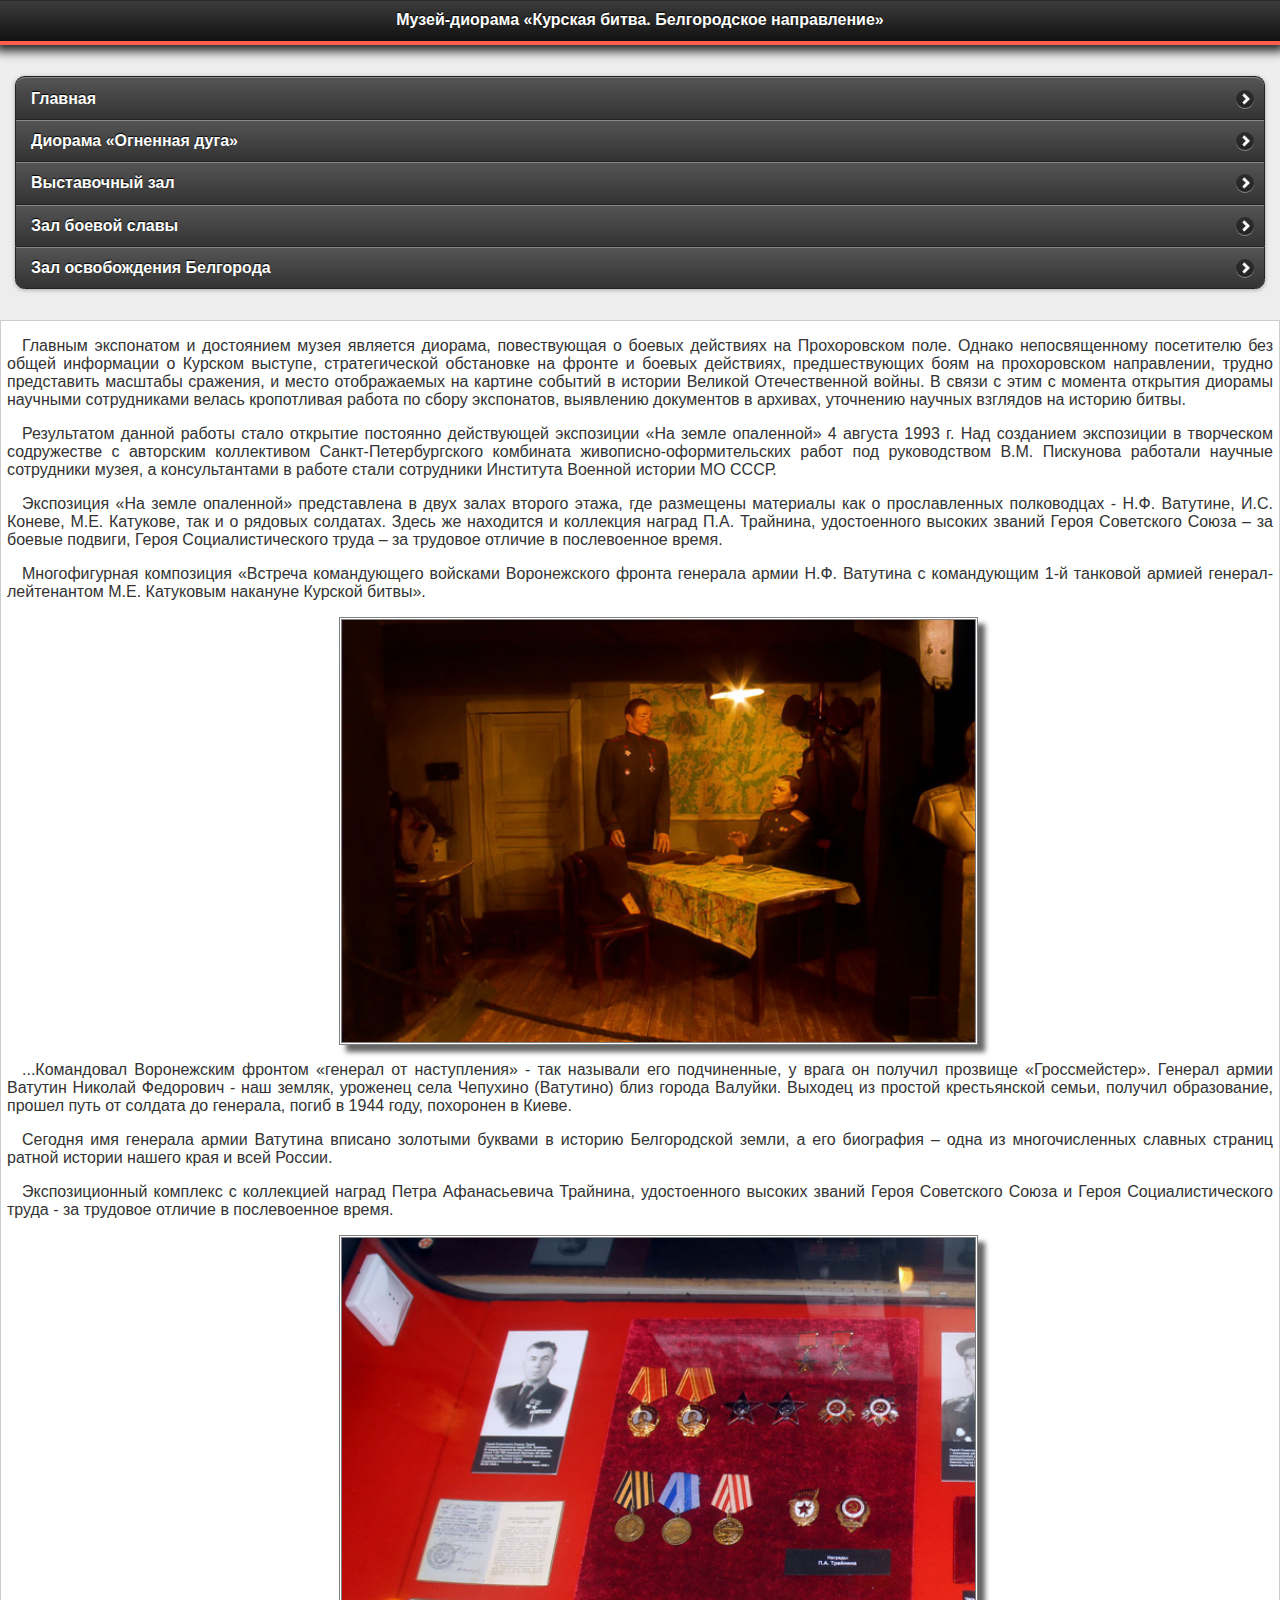
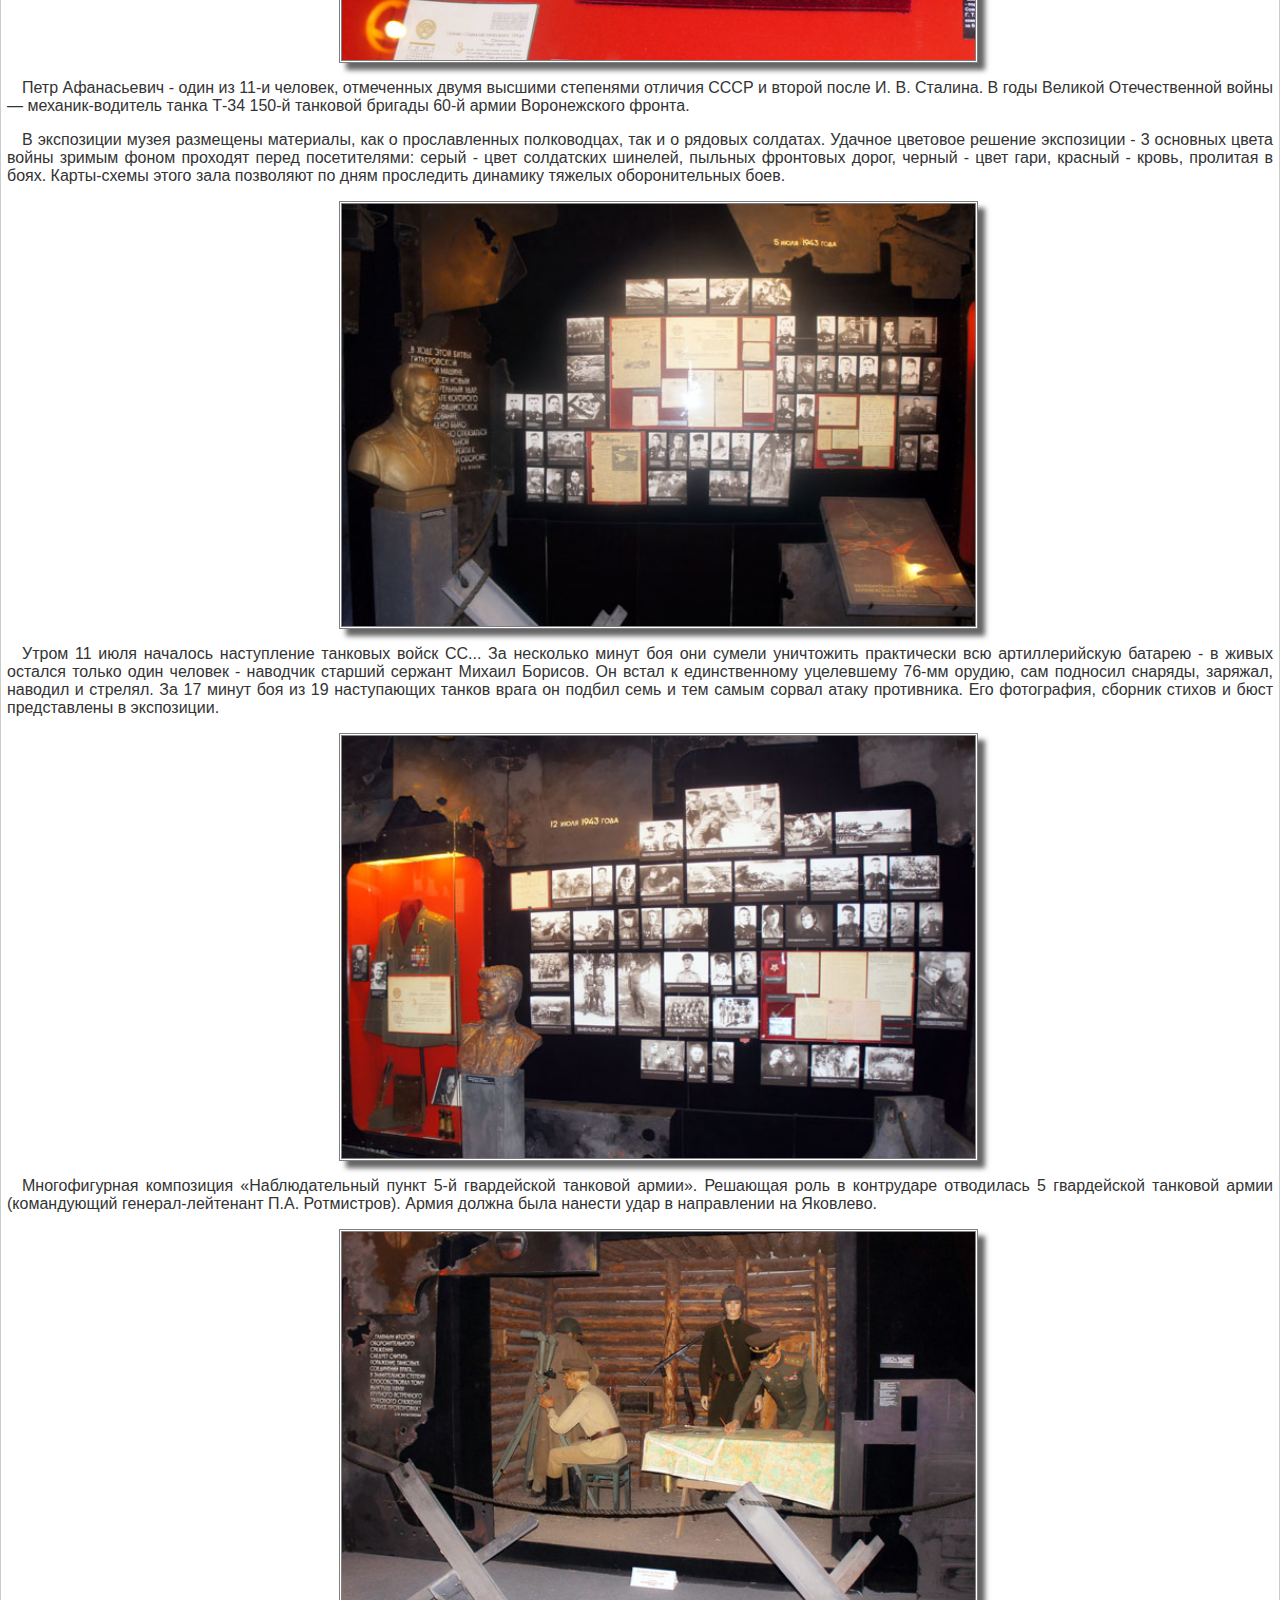
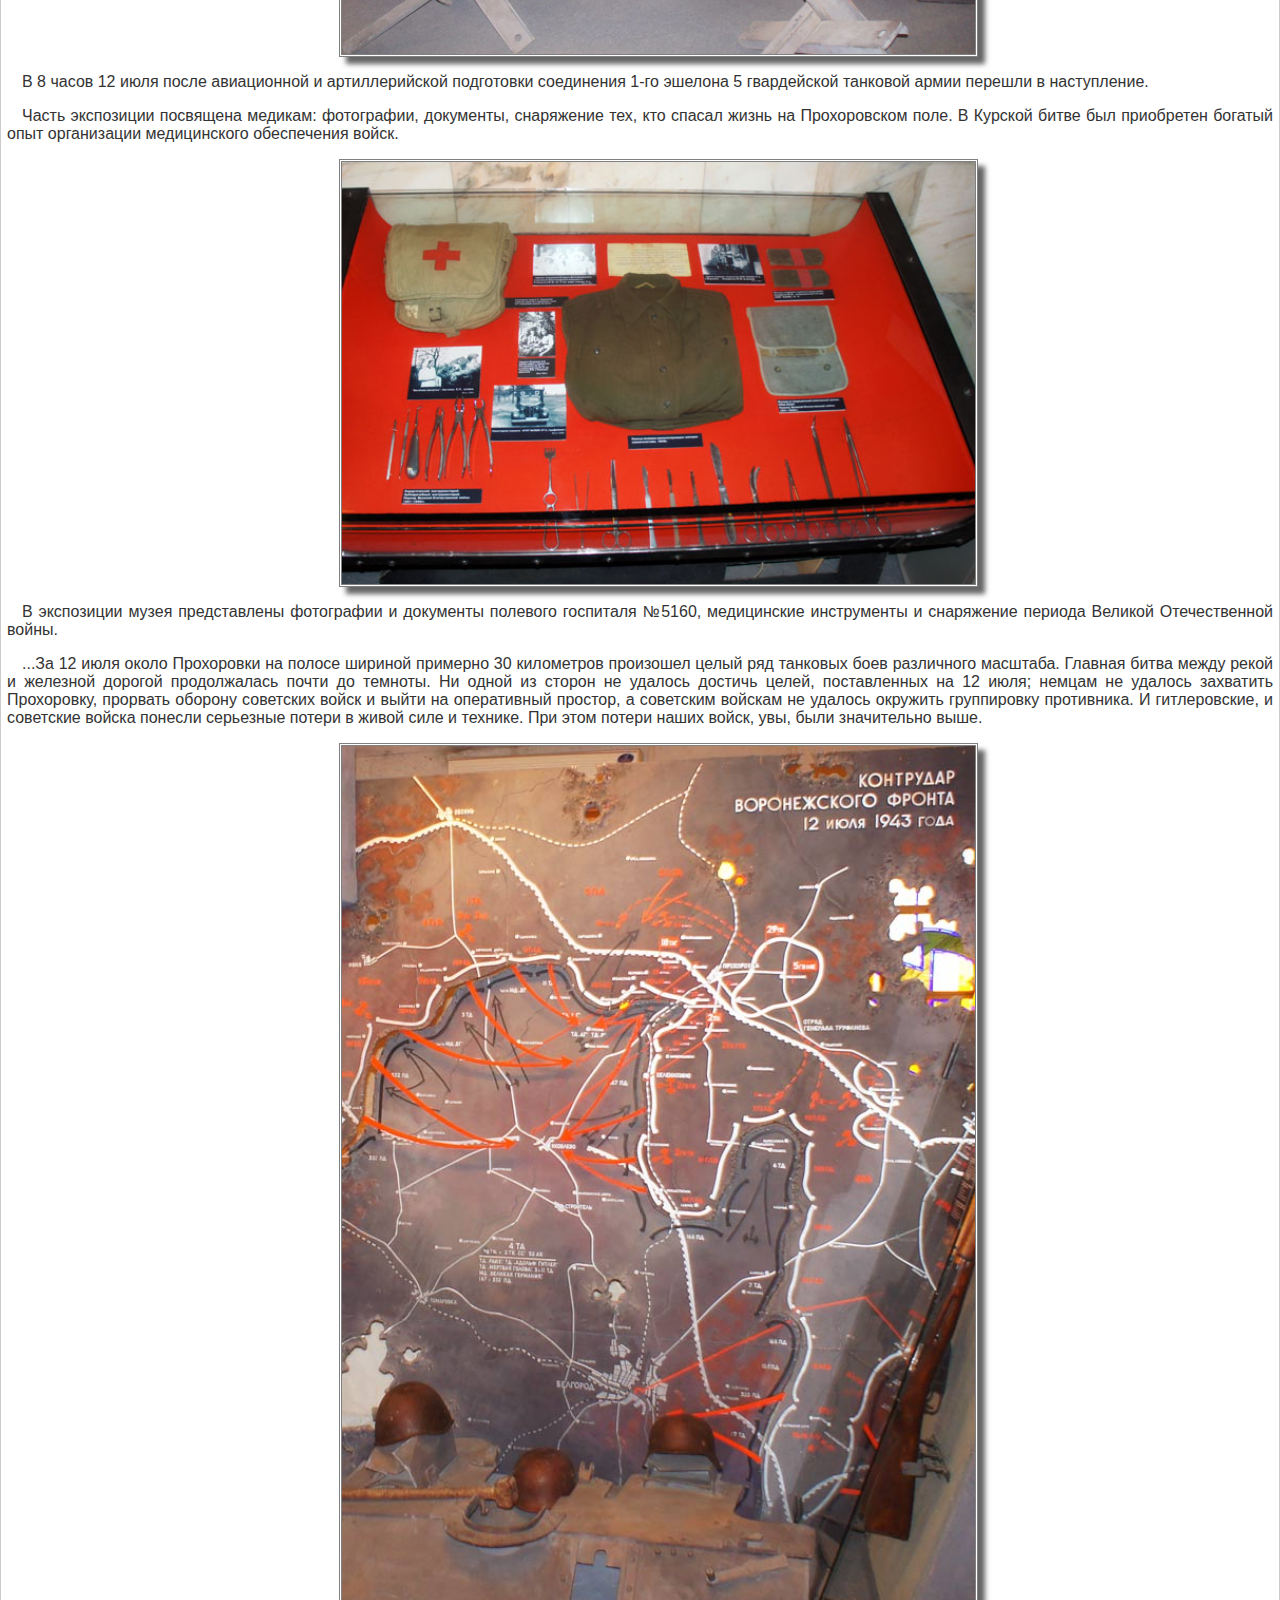
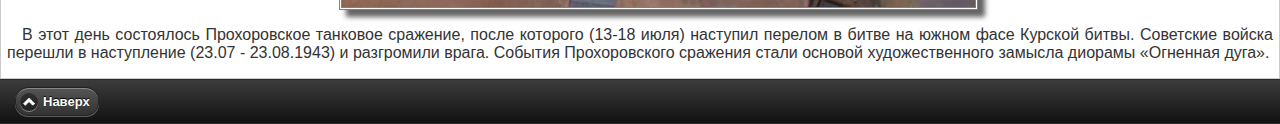
<file: zalboev.html>
<!DOCTYPE html PUBLIC "-//W3C//DTD XHTML 1.0 Transitional//EN" "http://www.w3.org/TR/xhtml1/DTD/xhtml1-transitional.dtd">
<html xmlns="http://www.w3.org/1999/xhtml"><!-- InstanceBegin template="/Templates/mobiletemplate.dwt" codeOutsideHTMLIsLocked="false" -->
<head>
<!-- InstanceBeginEditable name="doctitle" -->
<title>Зал боевой славы</title>
<!-- InstanceEndEditable --><!-- InstanceBeginEditable name="head" --><!-- InstanceEndEditable -->
<meta http-equiv="Content-Type" content="text/html; charset=utf-8" />
<meta name="viewport" content="width=device-width, initial-scale=1.0, maximum-scale=1.0;" />
<meta name="apple-mobile-web-app-capable" content="yes" />
<link rel="stylesheet" href="css/jquery.mobile-1.0.min.css" />
<link rel="stylesheet" href="css/style.css" />
<link rel="stylesheet" href="css/photoswipe.css" />
<link rel="stylesheet" href="css/msgBoxLight.css" />
<script type="text/javascript" charset="utf-8" src="js/jquery-1.6.4.min.js"></script>
<script type="text/javascript" charset="utf-8" src="js/jquery.mobile-1.0.min.js"></script>
<script type="text/javascript" charset="utf-8" src="js/klass.min.js"></script>
<script type="text/javascript" charset="utf-8" src="js/code.photoswipe.jquery-3.0.4.min.js"></script>
<script type="text/javascript" charset="utf-8" src="js/custom.js"></script>
<script type="text/javascript" charset="utf-8" src="js/jquery.msgBox.js"></script>
</head>
<body>
<!-- /header -->
<div data-role="page" data-add-back-btn="true" >
  <div data-role="header" id="header">
    <h1 align="center">Музей-диорама «Курская битва. Белгородское направление»</h1>
  </div>
  <!-- /header -->
  <div data-role="content">
    <ul data-role="listview" data-inset="true" data-theme="a">
      <li> <a href="index.html">Главная</a> </li>
      <li> <a href="panorama.html">Диорама «Огненная дуга»</a> </li>
      <li> <a href="video.html">Выставочный зал</a> </li>  
       <li> <a href="zalboev.html">Зал боевой славы</a> </li> 
       <li> <a href="zalosvob.html">Зал освобождения Белгорода</a> </li>    
    </ul>
  </div>
  <!-- /content -->
  <div class="ui-body-d">
  <!-- InstanceBeginEditable name="EditRegion3" -->
 <div class="justifyalign"> 
  <p>Главным экспонатом и достоянием музея является диорама, повествующая о боевых действиях на Прохоровском поле. Однако непосвященному посетителю без общей информации о Курском выступе, стратегической обстановке на фронте и боевых действиях, предшествующих боям на прохоровском направлении, трудно представить масштабы сражения, и место отображаемых на картине событий в истории Великой Отечественной войны. В связи с этим с момента открытия диорамы научными сотрудниками велась кропотливая работа по сбору экспонатов, выявлению документов в архивах, уточнению научных взглядов на историю битвы.</p>
  <p>Результатом данной работы стало открытие постоянно действующей экспозиции «На земле опаленной» 4 августа 1993 г. 
    Над созданием экспозиции в творческом содружестве с авторским коллективом Санкт-Петербургского комбината живописно-оформительских работ под руководством В.М. Пискунова работали научные сотрудники музея, а консультантами в работе стали сотрудники Института Военной истории МО СССР. </p>
  <p>Экспозиция «На земле опаленной» представлена в двух залах второго этажа, где размещены материалы как о прославленных полководцах -  Н.Ф. Ватутине, И.С. Коневе, М.Е. Катукове, так и о рядовых солдатах. Здесь же находится и коллекция наград П.А. Трайнина, удостоенного высоких званий Героя Советского Союза – за боевые подвиги, Героя Социалистического труда – за трудовое отличие в послевоенное время.</p>
  <p>Многофигурная композиция «Встреча командующего войсками Воронежского фронта генерала армии Н.Ф. Ватутина с командующим 1-й танковой армией генерал-лейтенантом М.Е. Катуковым накануне Курской битвы».</p>
  <p><img src="images/vatutin1.jpg" class="imagecentershadow" /></p>
  <p>...Командовал Воронежским фронтом «генерал от наступления» - так называли его подчиненные, у врага он получил прозвище «Гроссмейстер». Генерал армии Ватутин Николай Федорович - наш земляк, уроженец села Чепухино (Ватутино) близ города Валуйки. Выходец из простой крестьянской семьи, получил образование, прошел путь от солдата до генерала, погиб в 1944 году, похоронен в Киеве.</p>
  <p>Сегодня имя генерала армии Ватутина вписано золотыми буквами в историю Белгородской земли, а его биография – одна из многочисленных славных страниц ратной истории нашего края и всей России. </p>
  <p>Экспозиционный комплекс с коллекцией наград  Петра Афанасьевича Трайнина, удостоенного высоких званий Героя Советского Союза и Героя Социалистического труда - за трудовое отличие в послевоенное время.</p>
  <p><img src="images/trainin1.jpg" class="imagecentershadow"  /></p>
  <p>Петр Афанасьевич - один из 11-и человек, отмеченных двумя высшими степенями отличия СССР и второй после И. В. Сталина. В годы Великой Отечественной войны — механик-водитель танка Т-34 150-й танковой бригады 60-й армии Воронежского фронта.</p>
  <p>В экспозиции музея размещены материалы, как о прославленных полководцах, так и о рядовых солдатах. Удачное цветовое решение экспозиции - 3 основных цвета войны зримым фоном проходят перед посетителями: серый - цвет солдатских шинелей, пыльных фронтовых дорог, черный - цвет гари, красный - кровь, пролитая в боях. Карты-схемы этого зала позволяют по дням проследить динамику тяжелых оборонительных боев.</p>
  <p><img src="images/bs02.jpg" class="imagecentershadow"  /></p>
  <p>Утром 11 июля началось наступление танковых войск СС... За несколько минут боя они сумели уничтожить практически всю артиллерийскую батарею - в живых остался только один человек - наводчик старший сержант Михаил Борисов. Он встал к единственному уцелевшему 76-мм орудию, сам подносил снаряды, заряжал, наводил и стрелял. За 17 минут боя из 19 наступающих танков врага он подбил семь и тем самым сорвал атаку противника. Его фотография, сборник стихов и бюст представлены в экспозиции.</p>
  <p><img src="images/bs01.jpg" class="imagecentershadow" /></p>
  <p>Многофигурная композиция «Наблюдательный пункт 5-й гвардейской танковой армии». Решающая роль в контрударе отводилась 5 гвардейской танковой армии (командующий генерал-лейтенант П.А. Ротмистров). Армия должна была нанести удар в направлении на Яковлево. </p>
  <p><img src="images/rotmistrov.jpg" class="imagecentershadow"  /></p>
  <p>В 8 часов 12 июля после авиационной и артиллерийской подготовки соединения 1-го эшелона 5 гвардейской танковой армии перешли в наступление. </p>
  <p>Часть экспозиции посвящена медикам: фотографии, документы, снаряжение тех, кто спасал жизнь на Прохоровском поле. В Курской битве был приобретен  богатый опыт организации медицинского обеспечения войск. </p>
  <p><img src="images/bs03.jpg"  class="imagecentershadow" /></p>
  <p>В экспозиции музея представлены фотографии и документы полевого госпиталя №5160, медицинские инструменты и снаряжение периода Великой Отечественной войны.</p>
  <p>...За 12 июля около Прохоровки на полосе  шириной примерно 30 километров произошел целый ряд танковых боев различного масштаба. Главная битва между рекой и железной дорогой продолжалась почти до темноты.
Ни одной из сторон не удалось достичь целей, поставленных на 12 июля; немцам не удалось захватить Прохоровку, прорвать оборону советских войск и выйти на оперативный простор, а советским войскам не удалось окружить группировку противника. И гитлеровские, и советские войска понесли серьезные потери в живой силе и технике. При этом потери наших войск, увы, были значительно выше. </p>
  <p><img src="images/bs04.jpg"   class="imagecentershadow"/></p>
  <p>В этот день состоялось Прохоровское танковое сражение, после которого (13-18 июля) наступил перелом в битве на южном фасе Курской битвы. Советские войска перешли в наступление (23.07 - 23.08.1943) и разгромили врага. События Прохоровского сражения стали основой художественного замысла диорамы «Огненная дуга».  </p>
 </div>
  <!-- InstanceEndEditable -->
  </div>
  <div data-role="footer" data-theme="a">
    <div class="ui-bar"> <a href="#" data-role="button" data-icon="arrow-u" data-theme="a" style="float: left;" class="returnTopAction">Наверх</a> </div>
  </div>
  <!-- /Footer -->
</div>
<!-- /page -->
</body>
<!-- InstanceEnd --></html>
</file>
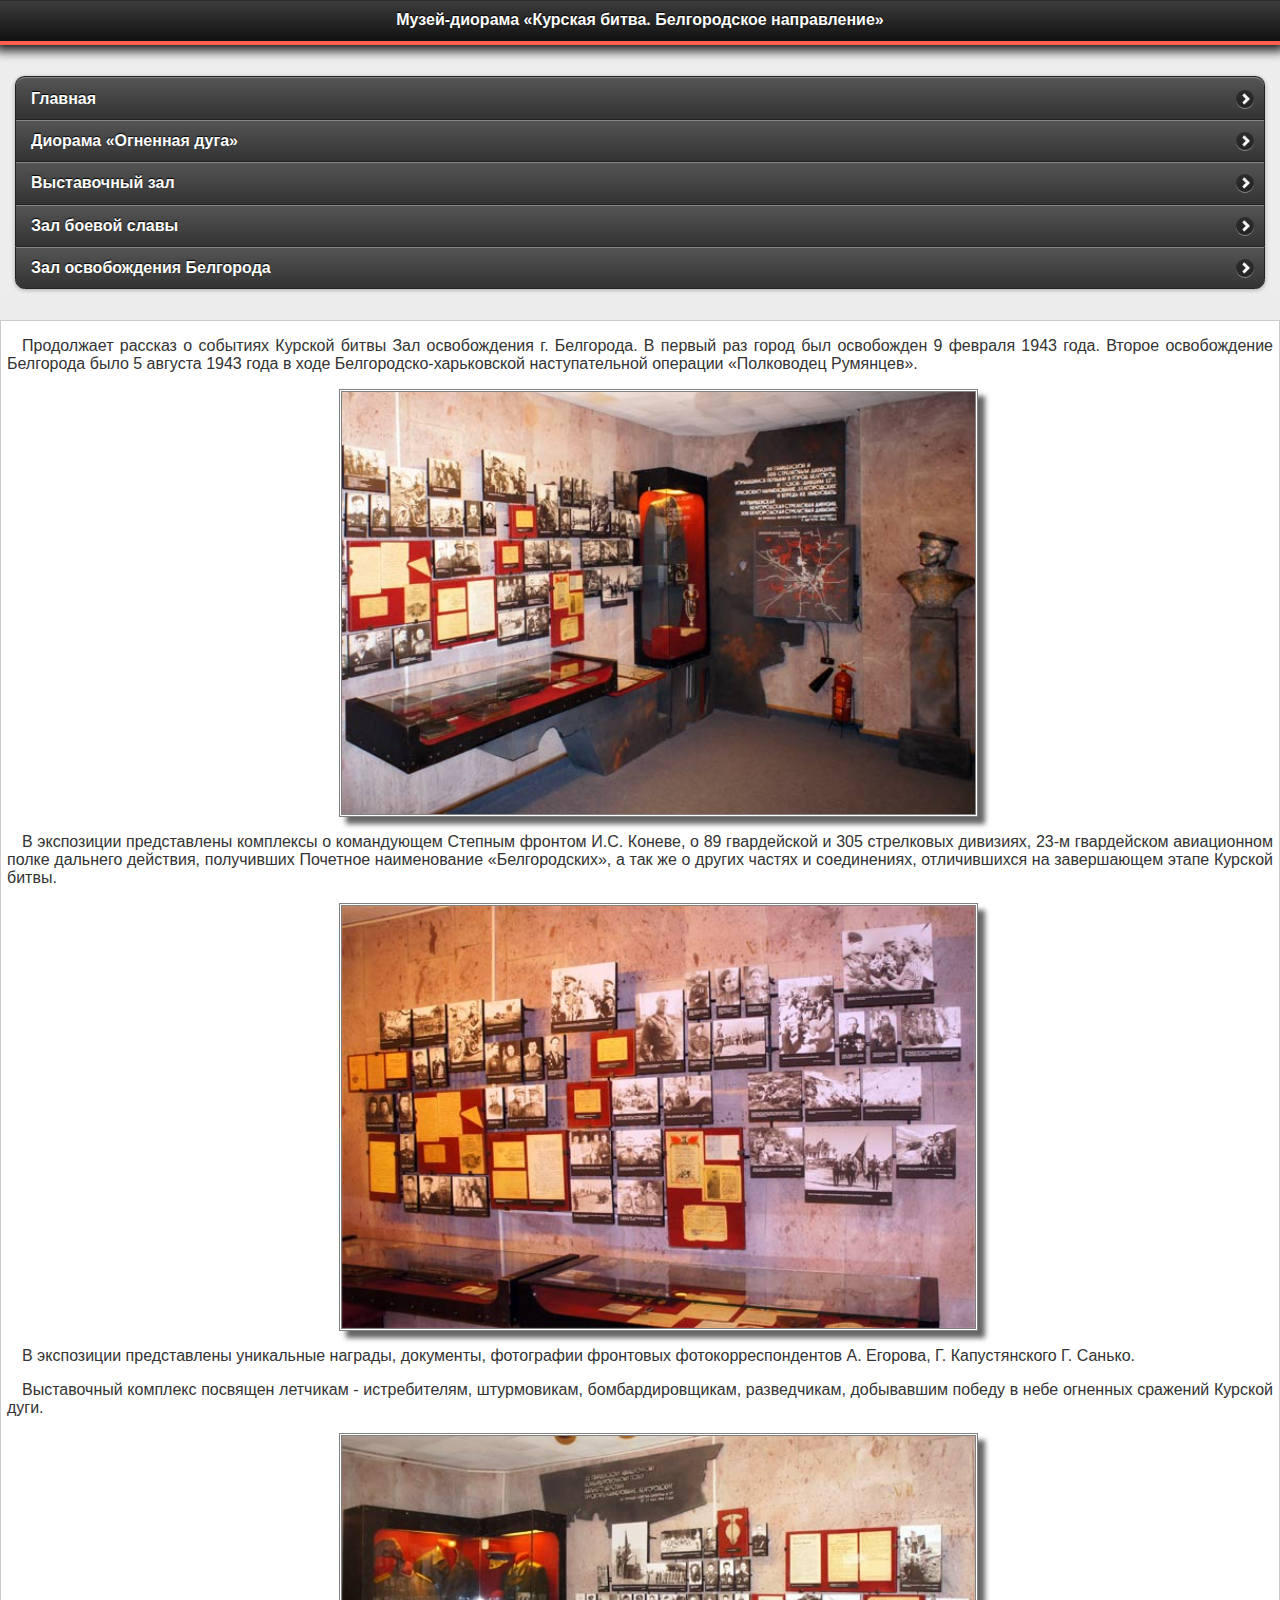
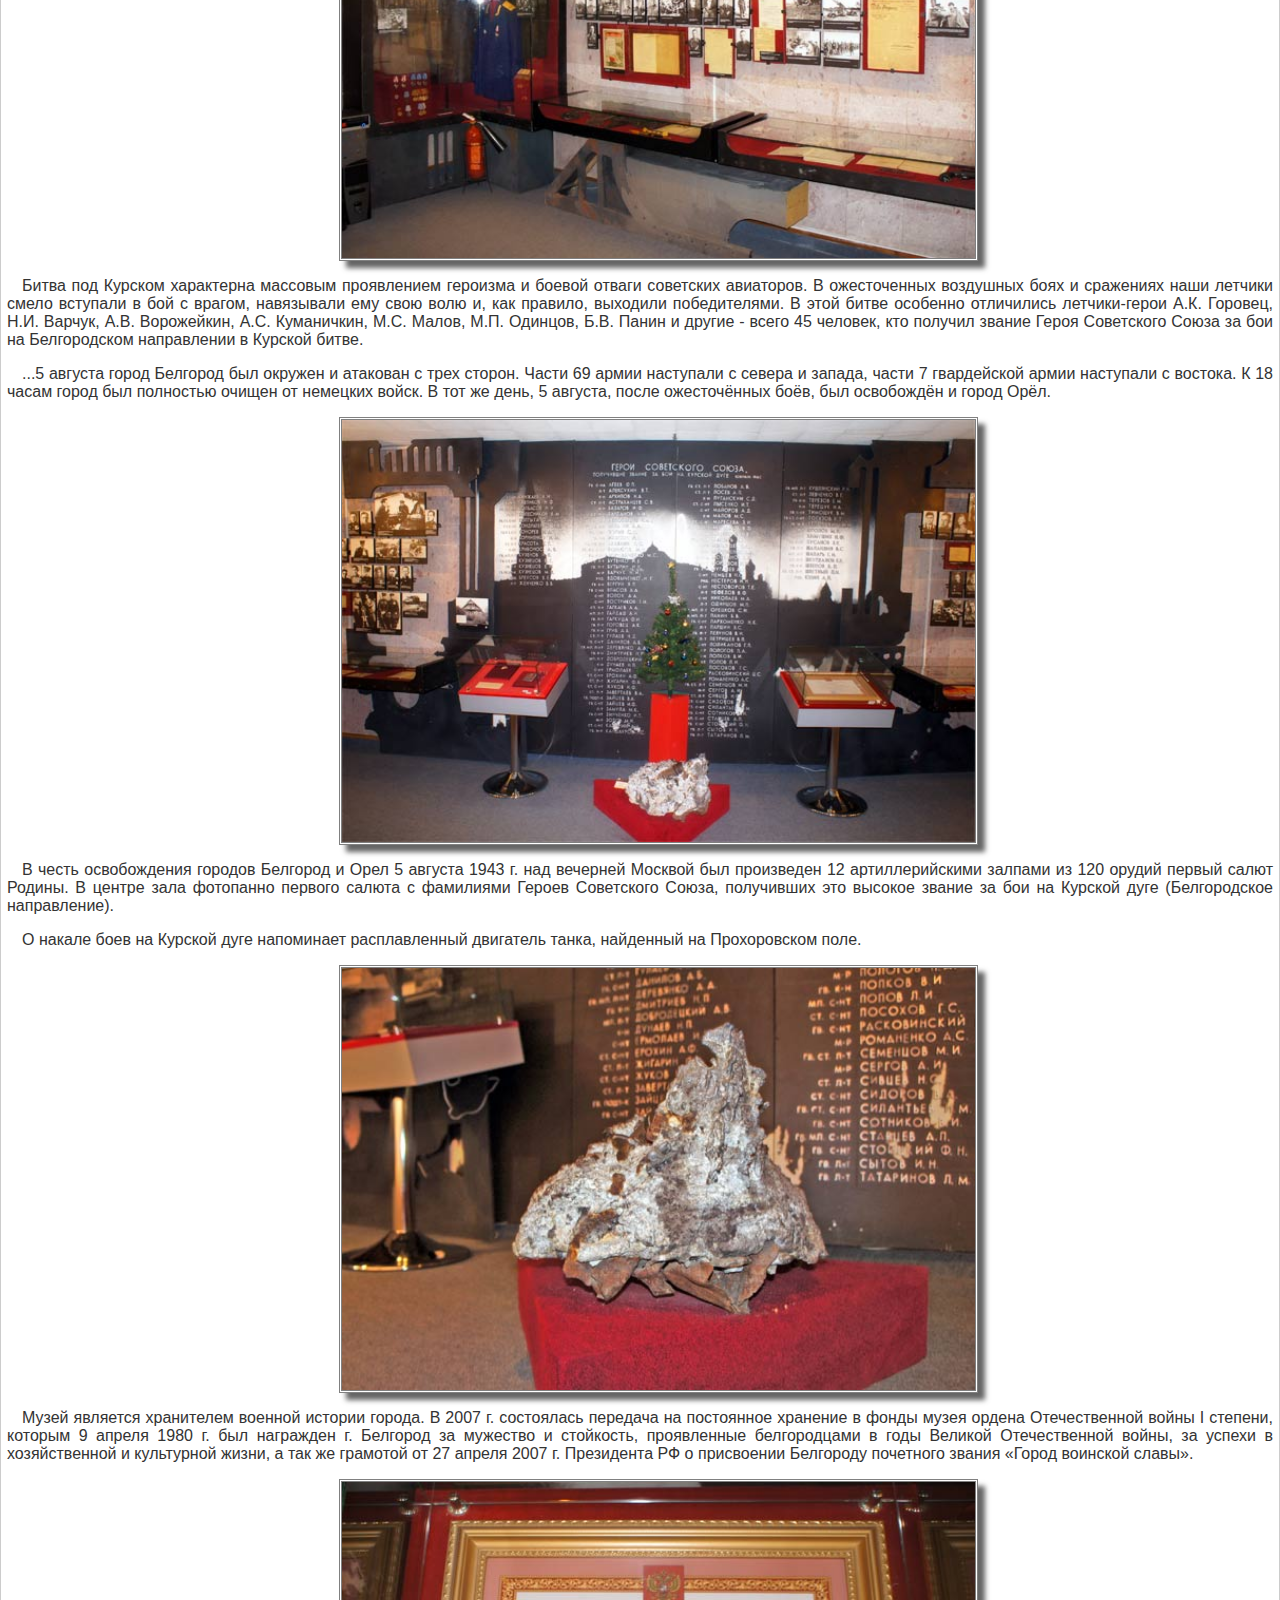
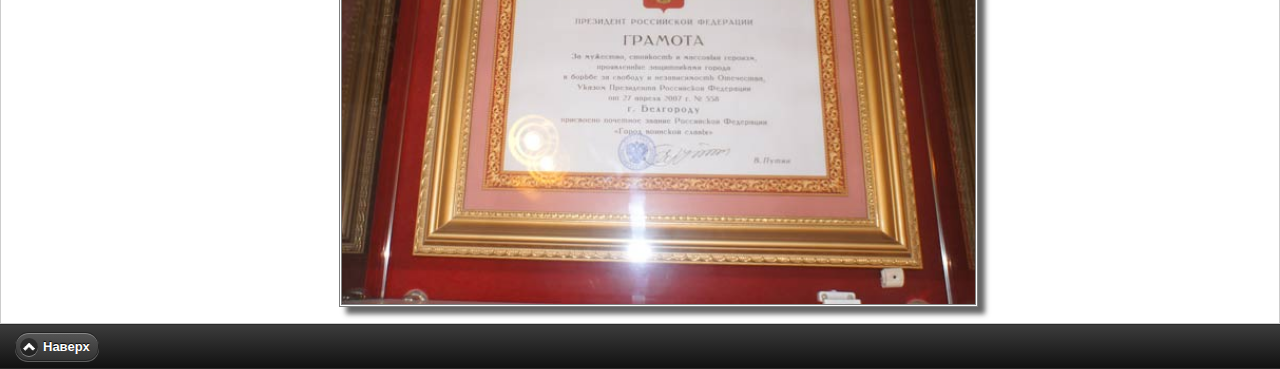
<file: zalosvob.html>
<!DOCTYPE html PUBLIC "-//W3C//DTD XHTML 1.0 Transitional//EN" "http://www.w3.org/TR/xhtml1/DTD/xhtml1-transitional.dtd">
<html xmlns="http://www.w3.org/1999/xhtml"><!-- InstanceBegin template="/Templates/mobiletemplate.dwt" codeOutsideHTMLIsLocked="false" -->
<head>
<!-- InstanceBeginEditable name="doctitle" -->
<title>Зал освобождения Белгорода</title>
<!-- InstanceEndEditable --><!-- InstanceBeginEditable name="head" --><!-- InstanceEndEditable -->
<meta http-equiv="Content-Type" content="text/html; charset=utf-8" />
<meta name="viewport" content="width=device-width, initial-scale=1.0, maximum-scale=1.0;" />
<meta name="apple-mobile-web-app-capable" content="yes" />
<link rel="stylesheet" href="css/jquery.mobile-1.0.min.css" />
<link rel="stylesheet" href="css/style.css" />
<link rel="stylesheet" href="css/photoswipe.css" />
<link rel="stylesheet" href="css/msgBoxLight.css" />
<script type="text/javascript" charset="utf-8" src="js/jquery-1.6.4.min.js"></script>
<script type="text/javascript" charset="utf-8" src="js/jquery.mobile-1.0.min.js"></script>
<script type="text/javascript" charset="utf-8" src="js/klass.min.js"></script>
<script type="text/javascript" charset="utf-8" src="js/code.photoswipe.jquery-3.0.4.min.js"></script>
<script type="text/javascript" charset="utf-8" src="js/custom.js"></script>
<script type="text/javascript" charset="utf-8" src="js/jquery.msgBox.js"></script>
</head>
<body>
<!-- /header -->
<div data-role="page" data-add-back-btn="true" >
  <div data-role="header" id="header">
    <h1 align="center">Музей-диорама «Курская битва. Белгородское направление»</h1>
  </div>
  <!-- /header -->
  <div data-role="content">
    <ul data-role="listview" data-inset="true" data-theme="a">
      <li> <a href="index.html">Главная</a> </li>
      <li> <a href="panorama.html">Диорама «Огненная дуга»</a> </li>
      <li> <a href="video.html">Выставочный зал</a> </li>  
       <li> <a href="zalboev.html">Зал боевой славы</a> </li> 
       <li> <a href="zalosvob.html">Зал освобождения Белгорода</a> </li>    
    </ul>
  </div>
  <!-- /content -->
  <div class="ui-body-d">
  <!-- InstanceBeginEditable name="EditRegion3" -->
<div class="justifyalign" >
  <p>Продолжает рассказ о событиях Курской битвы Зал освобождения г. Белгорода. В первый раз город был освобожден 9 февраля 1943 года.  Второе освобождение Белгорода было 5 августа 1943 года  в ходе Белгородско-харьковской наступательной операции «Полководец Румянцев».</p>
  <p><img src="images/zosv01.jpg" class="imagecentershadow"  /></p>
  <p>В экспозиции представлены комплексы  о командующем Степным фронтом И.С. Коневе, о 89 гвардейской и 305 стрелковых дивизиях, 23-м гвардейском авиационном полке дальнего действия, получивших Почетное наименование «Белгородских», а так же о других частях и соединениях, отличившихся на завершающем этапе Курской битвы.</p>
  <p><img src="images/zosv02.jpg" class="imagecentershadow" /></p>
  <p>В экспозиции представлены уникальные награды, документы, фотографии фронтовых фотокорреспондентов А. Егорова, Г. Капустянского Г. Санько.</p>
  <p>Выставочный комплекс посвящен летчикам - истребителям, штурмовикам, бомбардировщикам, разведчикам, добывавшим победу в небе огненных сражений Курской дуги.</p>
  <p><img src="images/zosv03.jpg" class="imagecentershadow" /></p>
  <p>Битва под Курском характерна массовым проявлением героизма и боевой отваги советских авиаторов. В ожесточенных воздушных боях и сражениях наши летчики смело вступали в бой с врагом, навязывали ему свою волю и, как правило, выходили победителями. В этой битве особенно отличились летчики-герои А.К. Горовец, Н.И. Варчук, А.В. Ворожейкин, А.С. Куманичкин, М.С. Малов, М.П. Одинцов, Б.В. Панин и другие - всего 45 человек, кто получил звание Героя Советского Союза за бои на Белгородском направлении в Курской битве.<br />
  </p>
  <p>...5 августа город Белгород был окружен и атакован с трех сторон. Части 69 армии наступали с севера и запада, части 7 гвардейской армии наступали с востока. К 18 часам город был полностью очищен от немецких войск. В тот же день, 5 августа, после ожесточённых боёв, был освобождён и город Орёл. </p>
  <p><img src="images/zosv04.jpg" class="imagecentershadow" /></p>
  <p>В честь освобождения городов Белгород и Орел 5 августа 1943 г. над вечерней Москвой был произведен 12 артиллерийскими залпами из 120 орудий первый салют Родины. В центре зала фотопанно первого салюта с фамилиями Героев Советского Союза, получивших это высокое звание за бои на Курской дуге (Белгородское направление).</p>
  <p>О накале боев на Курской дуге напоминает расплавленный двигатель танка, найденный на Прохоровском поле.</p>
  <p><img src="images/zosv05.jpg" class="imagecentershadow"  /></p>
  <p>Музей является хранителем военной истории города. В 2007 г. состоялась передача на постоянное хранение в фонды музея ордена Отечественной войны I степени, которым 9 апреля 1980 г. был награжден г. Белгород за мужество и стойкость, проявленные белгородцами в годы Великой Отечественной войны, за успехи в хозяйственной и культурной жизни, а так же грамотой от 27 апреля 2007 г. Президента РФ о присвоении Белгороду почетного звания «Город воинской славы».</p>
  <p><img src="images/zosv06.jpg"  class="imagecentershadow" /><br />
  </p>
</div>
  <!-- InstanceEndEditable -->
  </div>
  <div data-role="footer" data-theme="a">
    <div class="ui-bar"> <a href="#" data-role="button" data-icon="arrow-u" data-theme="a" style="float: left;" class="returnTopAction">Наверх</a> </div>
  </div>
  <!-- /Footer -->
</div>
<!-- /page -->
</body>
<!-- InstanceEnd --></html>
</file>
<file: css/style.css>
/*
Design by mRova Solutions
http://www.mrova.com
Released for free under a Creative Commons Attribution 2.5 License
*/
/*********** General ******************/
#header{
	border-bottom:4px solid #FF5E4D; /* Set to desired color of bar under header */
	-webkit-box-shadow: 0px 1px 10px 5px #222;
	-moz-box-shadow: 0px 1px 10px 5px #222;
	box-shadow: 0px 1px 10px 5px #222;
}
.gallery { list-style: none; padding: 0; margin: 0; }
.gallery:after { clear: both; content: "."; display: block; height: 0; visibility: hidden; }
.gallery li { float: left; width: 33.33333333%; }
.gallery li a { display: block; margin: 5px; border: 1px solid #3c3c3c; }
.gallery li img { display: block; width: 100%; height: auto; }

.copyright {
text-align: center;
font-size: 11px;
}
.imagecentershadow {
box-shadow: 7px 7px 5px 0px rgba(50, 50, 50, 0.75);
border: 3px double gray;
text-align:center;
margin:0 25% 0 25%;
width:50%;
}
</file>
<file: css/photoswipe.css>
/*
 * photoswipe.css
 * Copyright (c) %%year%% by Code Computerlove (http://www.codecomputerlove.com)
 * Licensed under the MIT license
 *
 * Default styles for PhotoSwipe
 * Avoid any position or dimension based styles
 * where possible, unless specified already here.
 * The gallery automatically works out gallery item
 * positions etc.
 */

 
body.ps-active, body.ps-building, div.ps-active, div.ps-building
{
	background: #000;
	overflow: hidden;
}
body.ps-active *, div.ps-active *
{ 
	-webkit-tap-highlight-color:  rgba(255, 255, 255, 0); 
	display: none;
}
body.ps-active *:focus, div.ps-active *:focus 
{ 
	outline: 0; 
}


/* Document overlay */
div.ps-document-overlay 
{
	background: #000;
}


/* UILayer */
div.ps-uilayer { 
	
	background: #000;
	cursor: pointer;
	
}


/* Zoom/pan/rotate layer */
div.ps-zoom-pan-rotate{
	background: #000;
}
div.ps-zoom-pan-rotate *  { display: block; }


/* Carousel */
div.ps-carousel-item-loading 
{ 
	background: url(loader.gif) no-repeat center center; 
}

div.ps-carousel-item-error 
{ 
	background: url(error.gif) no-repeat center center; 
}


/* Caption */
div.ps-caption
{ 
	background: #000000;
	background: -moz-linear-gradient(top, #303130 0%, #000101 100%);
	background: -webkit-gradient(linear, left top, left bottom, color-stop(0%,#303130), color-stop(100%,#000101));
	border-bottom: 1px solid #42403f;
	color: #ffffff;
	font-size: 13px;
	font-family: "Lucida Grande", Helvetica, Arial,Verdana, sans-serif;
	text-align: center;
}
div.ps-caption *  { display: inline; }

div.ps-caption-bottom
{ 
	border-top: 1px solid #42403f;
	border-bottom: none;
	min-height: 44px;
}

div.ps-caption-content
{
	padding: 13px;
	display: block;
}


/* Toolbar */
div.ps-toolbar
{ 
	background: #000000;
	background: -moz-linear-gradient(top, #303130 0%, #000101 100%);
	background: -webkit-gradient(linear, left top, left bottom, color-stop(0%,#303130), color-stop(100%,#000101));
	border-top: 1px solid #42403f;
	color: #ffffff;
	font-size: 13px;
	font-family: "Lucida Grande", Helvetica, Arial,Verdana, sans-serif;
	text-align: center;
	height: 44px;
	display: table;
	table-layout: fixed;
}
div.ps-toolbar * { 
	display: block;
}

div.ps-toolbar-top 
{
	border-bottom: 1px solid #42403f;
	border-top: none;
}

div.ps-toolbar-close, div.ps-toolbar-previous, div.ps-toolbar-next, div.ps-toolbar-play
{
	cursor: pointer;
	display: table-cell;
}

div.ps-toolbar div div.ps-toolbar-content
{
	width: 44px;
	height: 44px;
	margin: 0 auto 0;
	background-image: url(../images/icons.png);
	background-repeat: no-repeat;
}

div.ps-toolbar-close div.ps-toolbar-content
{
	background-position: 0 0;
}

div.ps-toolbar-previous div.ps-toolbar-content
{
	background-position: -44px 0;
}

div.ps-toolbar-previous-disabled div.ps-toolbar-content
{
	background-position: -44px -44px;
}

div.ps-toolbar-next div.ps-toolbar-content
{
	background-position: -132px 0;
}

div.ps-toolbar-next-disabled div.ps-toolbar-content
{
	background-position: -132px -44px;
}

div.ps-toolbar-play div.ps-toolbar-content
{
	background-position: -88px 0;
}

/* Hi-res display */
@media only screen and (-webkit-min-device-pixel-ratio: 1.5),
       only screen and (min--moz-device-pixel-ratio: 1.5),
       only screen and (min-resolution: 240dpi)
{
	div.ps-toolbar div div.ps-toolbar-content
	{
		-moz-background-size: 176px 88px;
		-o-background-size: 176px 88px;
		-webkit-background-size: 176px 88px;
		background-size: 176px 88px;
		background-image: url(../images/icons@2x.png);
	}
}
</file>
<file: css/msgBoxLight.css>
﻿div.msgBox
{
    padding: 4px 10px 4px 10px;
    position: fixed;
    z-index: 1050;
    font-family:Verdana;
    width: 430px;
    min-height:160px;
    color: #00335e;
    -moz-border-radius: 6px;
    -webkit-border-radius: 6px;
    border-radius: 6px;
    -moz-box-shadow: 0px 0px 11px #000000;
    -webkit-box-shadow: 0px 0px 11px #000000;
    box-shadow: 0px 0px 11px #000000;
}
div.msgBoxBackGround
{
    top:0;
    left:0;
    position:absolute;
    padding:0;
    margin:0;
    width:100%;
    height:100%;
    background-color:#000000;
    opacity:0.9;
    z-index:999;
}
div.msgBoxTitle
{
    padding:5px 0 5px 0;
    font-variant:small-caps;
    font-size:16pt;
    font-weight:lighter;
    color:#00335e;
    width:100%;
    border-bottom : 1px solid #002c5f;
}
div.msgBoxImage
{
    margin:20px 5px 0 5px;
    display:inline-block;
    float:left;
    height:75px;
    width:75px;
}
div.msgBoxImage img
{
    height:75px;
    width:75px;
}
div.msgBoxContent
{
    font-size:11pt;
    margin:0 3px 6px 3px;
    display:inline-block;
    float:left;
    height:90px;
    width:319px;
}
div.msgBoxContent p
{
    padding:0;
    margin:0;
    display: table;
    height: 100%;
    width: 100%;
}

div.msgBoxContent span 
{
    display: table-cell;
    vertical-align: middle;
    color: #00335e;
}

/* Content class for IE7*/

div.msgBoxContentIEOld
{
    font-size:11pt;
    margin:0 3px 6px 3px;
    display:inline-block;
    float:left;
    height:90px;
    width:319px;
	position: relative;
}
div.msgBoxContentIEOld p
{
    padding:0;
    margin:0;
    position: absolute;
	top: 50%;
}

div.msgBoxContentIEOld span 
{
    position: relative;
	top: -50%;
}

/* Content class for IE7*/

div.msgBoxButtons
{
    display:inline-block;
    width:100%;
    text-align:right;
}
div.msgBoxButtons input[type='button']
{
    cursor:pointer;
    margin:2px;
    height:35px;
    width:90px;
    border:1px solid #AFAFAF;
    background-color:#004076;
    color:#FFFFFF;
    -moz-border-radius: 6px;
    -webkit-border-radius: 6px;
    border-radius: 6px;
    outline: none;
}
div.msgBoxButtons input[type='button']:hover
{
    background-color:#00549c;
    color:White;
}
div.msgBoxButtons input[type='button']:active
{
    background-color:#AAAAAA;
    color:White;
}

div.msgBoxButtons input[type='button']:focus
{
    outline: none; 
    border: solid 2px #FFCC66; /* replace outline by a border */
	-o-transform:rotate(0); /*remove opera outline*/
}

div.msgBoxButtons input[type='button']::-moz-focus-inner /*remove firefox inner outline*/
{ 
    outline: none; 
    border: none;
}

div.msgBoxInputs
{
    margin:0 auto;
    padding-top:2px;
    padding-bottom:2px;
    margin-top:5px;
    width:195px;
}
div.msgInput input[type='text'],div.msgInput input[type='password']
{
    padding:4px;
    border:1px solid #DFDFDF;
    color:#2f2f2f;
    width:180px;
}
div.msgInput text
{
    color:#2f2f2f;
    font-size:10pt;
}
</file>
